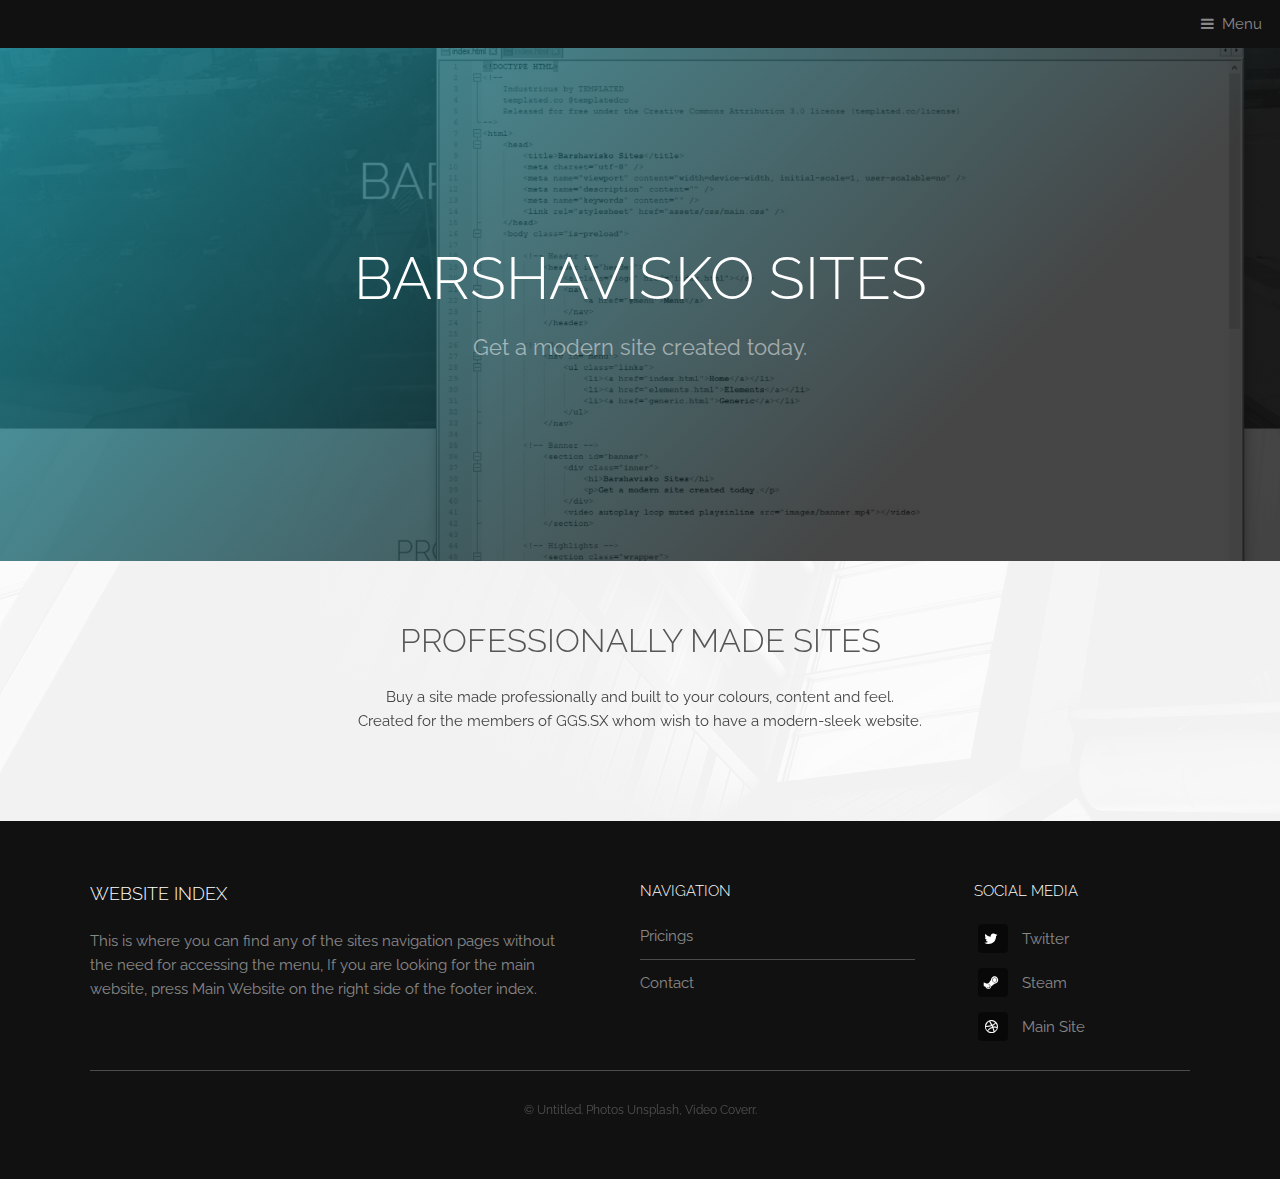
<file: index.html>
<!DOCTYPE HTML>
<!--
	Industrious by TEMPLATED
	templated.co @templatedco
	Released for free under the Creative Commons Attribution 3.0 license (templated.co/license)
-->
<html>
	<head>
		<title>Barshavisko Sites | Home</title>
		<meta charset="utf-8" />
		<meta name="viewport" content="width=device-width, initial-scale=1, user-scalable=no" />
		<meta name="description" content="" />
		<meta name="keywords" content="" />
		<link rel="stylesheet" href="assets/css/main.css" />
		<link rel="shortcut icon" href="assets/favicon/favicon.ico" type="image/x-icon"/>
	</head>
	<body class="is-preload">

		<!-- Header -->
			<header id="header">
				<a class="logo" href="index.html"></a>
				<nav>
					<a href="#menu">Menu</a>
				</nav>
			</header>

		<!-- Nav -->
			<nav id="menu">
				<ul class="links">
					<li><a href="index.html">Home</a></li>
					<li><a href="pricing.html">Pricing</a></li>
					<li><a href="contact.html">Contact</a></li>
					<li><a href="elements.html">Elements</a></li>
				</ul>
			</nav>

		<!-- Banner -->
			<section id="banner">
				<div class="inner">
					<h1>Barshavisko Sites</h1>
					<p>Get a modern site created today.</p>
				</div>
				<video autoplay loop muted playsinline src="images/banner.jpg"></video>
			</section>

		<!-- Highlights -->
			<section class="wrapper">
				<div class="inner">
					<header class="special">
						<h2>Professionally made sites</h2>
						<p>Buy a site made professionally and built to your colours, content and feel. <br>Created for the members of GGS.SX whom wish to have a modern-sleek website.</p>
					</header>
					</div>
				</div>
			</section>

		<!-- Footer -->
			<footer id="footer">
				<div class="inner">
					<div class="content">
						<section>
							<h3>Website Index</h3>
							<p>This is where you can find any of the sites navigation pages without the need for accessing the menu,
							If you are looking for the main website, press Main Website on the right side of the footer index.</p>
						</section>
						<section>
							<h4>Navigation</h4>
							<ul class="alt">
								<li><a href="#">Pricings</a></li>
								<li><a href="#">Contact</a></li>
							</ul>
						</section>
						<section>
							<h4>Social Media</h4>
							<ul class="plain">
								<li><a href="https://twitter.com/barshavisko"><i class="icon fa-twitter">&nbsp;</i>Twitter</a></li>
								<li><a href="https://steamcommunity.com/id/BarshV"><i class="icon fa-steam">&nbsp;</i>Steam</a></li>
								<li><a href="https://www.barshavisko.tk"><i class="icon fa-dribbble">&nbsp;</i>Main Site</a></li>
							</ul>
						</section>
					</div>
					<div class="copyright">
						&copy; Untitled. Photos <a href="https://unsplash.co">Unsplash</a>, Video <a href="https://coverr.co">Coverr</a>.
					</div>
				</div>
			</footer>

		<!-- Scripts -->
			<script src="assets/js/jquery.min.js"></script>
			<script src="assets/js/browser.min.js"></script>
			<script src="assets/js/breakpoints.min.js"></script>
			<script src="assets/js/util.js"></script>
			<script src="assets/js/main.js"></script>

	</body>
</html>
</file>
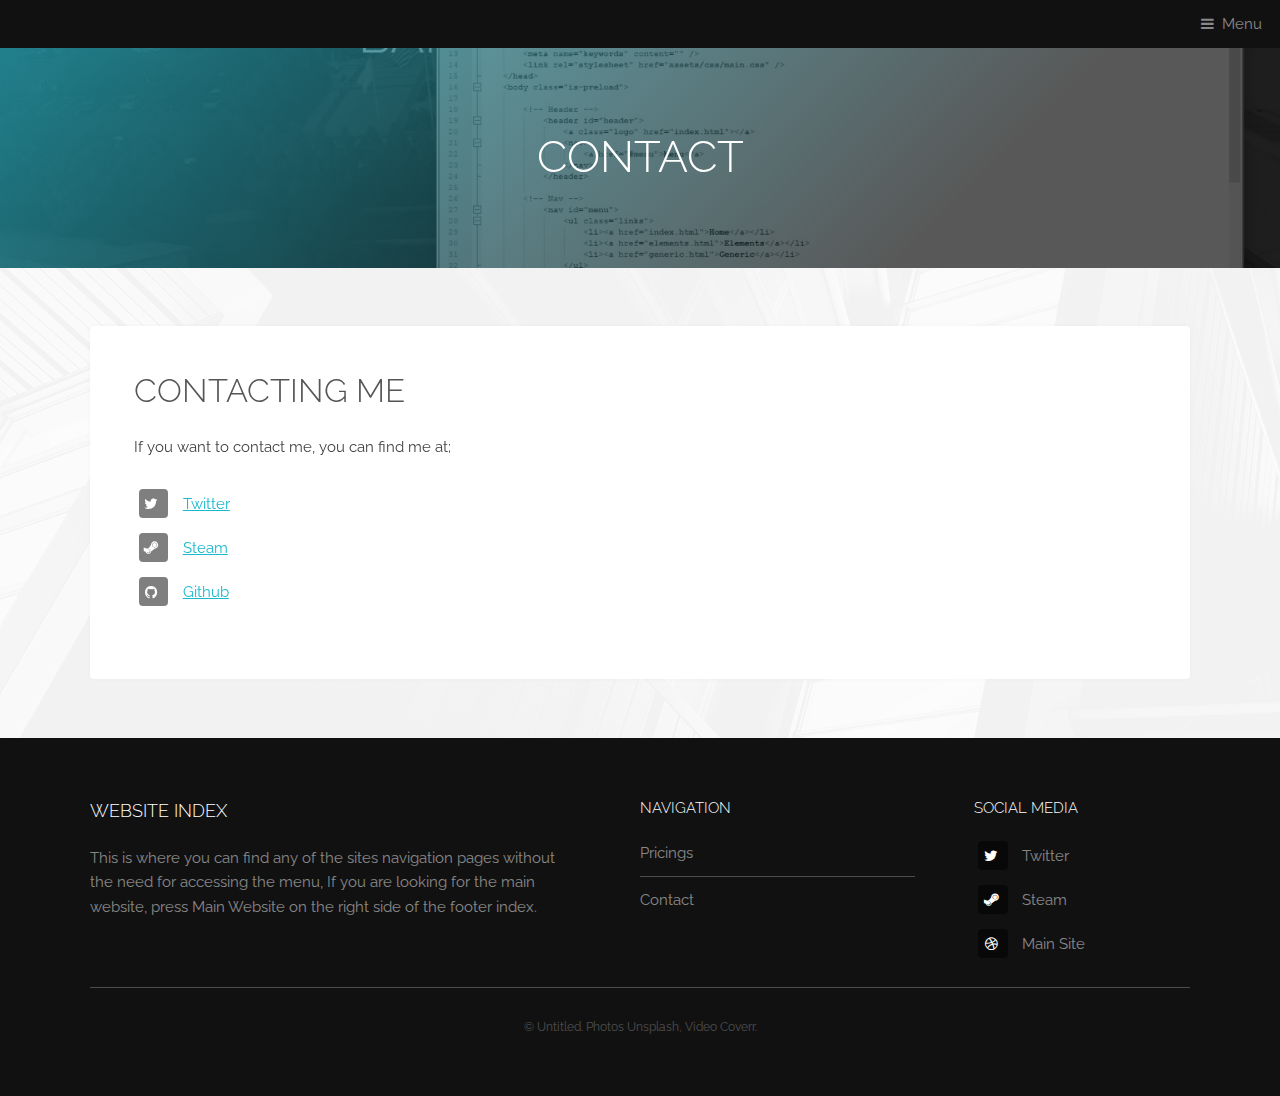
<file: contact.html>
<!DOCTYPE HTML>
<!--
	Industrious by TEMPLATED
	templated.co @templatedco
	Released for free under the Creative Commons Attribution 3.0 license (templated.co/license)
-->
<html>
	<head>
		<title>Barshavisko Sites | Contact</title>
		<meta charset="utf-8" />
		<meta name="viewport" content="width=device-width, initial-scale=1, user-scalable=no" />
		<meta name="description" content="" />
		<meta name="keywords" content="" />
		<link rel="stylesheet" href="assets/css/main.css" />
		<link rel="shortcut icon" href="assets/favicon/favicon.ico" type="image/x-icon"/>
	</head>
	<body class="is-preload">

		<!-- Header -->
			<header id="header">
				<a class="logo" href="index.html"></a>
				<nav>
					<a href="#menu">Menu</a>
				</nav>
			</header>

		<!-- Nav -->
			<nav id="menu">
				<ul class="links">
					<li><a href="index.html">Home</a></li>
					<li><a href="pricing.html">Pricing</a></li>
					<li><a href="contact.html">Contact</a></li>
					<li><a href="elements.html">Elements</a></li>
				</ul>
			</nav>

		<!-- Heading -->
			<div id="heading" >
				<h1>Contact</h1>
			</div>

		<!-- Main -->
			<section id="main" class="wrapper">
				<div class="inner">
					<div class="content">
						<header>
							<h2>Contacting Me</h2>
						</header>
						<p>If you want to contact me, you can find me at;</p>
													<ul class="plain">
								<li><a href="https://twitter.com/barshavisko"><i class="icon fa-twitter">&nbsp;</i>Twitter</a></li>
								<li><a href="https://steamcommunity.com/id/BarshV"><i class="icon fa-steam">&nbsp;</i>Steam</a></li>
								<li><a href="https://github.com/Barshavisko"><i class="icon fa-github">&nbsp;</i>Github</a></li>
							</ul>
					</div>
				</div>
			</section>

		<!-- Footer -->
			<footer id="footer">
				<div class="inner">
					<div class="content">
						<section>
							<h3>Website Index</h3>
							<p>This is where you can find any of the sites navigation pages without the need for accessing the menu,
							If you are looking for the main website, press Main Website on the right side of the footer index.</p>
						</section>
						<section>
							<h4>Navigation</h4>
							<ul class="alt">
								<li><a href="#">Pricings</a></li>
								<li><a href="#">Contact</a></li>
							</ul>
						</section>
						<section>
							<h4>Social Media</h4>
							<ul class="plain">
								<li><a href="https://twitter.com/barshavisko"><i class="icon fa-twitter">&nbsp;</i>Twitter</a></li>
								<li><a href="https://steamcommunity.com/id/BarshV"><i class="icon fa-steam">&nbsp;</i>Steam</a></li>
								<li><a href="https://www.barshavisko.tk"><i class="icon fa-dribbble">&nbsp;</i>Main Site</a></li>
							</ul>
						</section>
					</div>
					<div class="copyright">
						&copy; Untitled. Photos <a href="https://unsplash.co">Unsplash</a>, Video <a href="https://coverr.co">Coverr</a>.
					</div>
				</div>
			</footer>

		<!-- Scripts -->
			<script src="assets/js/jquery.min.js"></script>
			<script src="assets/js/browser.min.js"></script>
			<script src="assets/js/breakpoints.min.js"></script>
			<script src="assets/js/util.js"></script>
			<script src="assets/js/main.js"></script>

	</body>
</html>
</file>
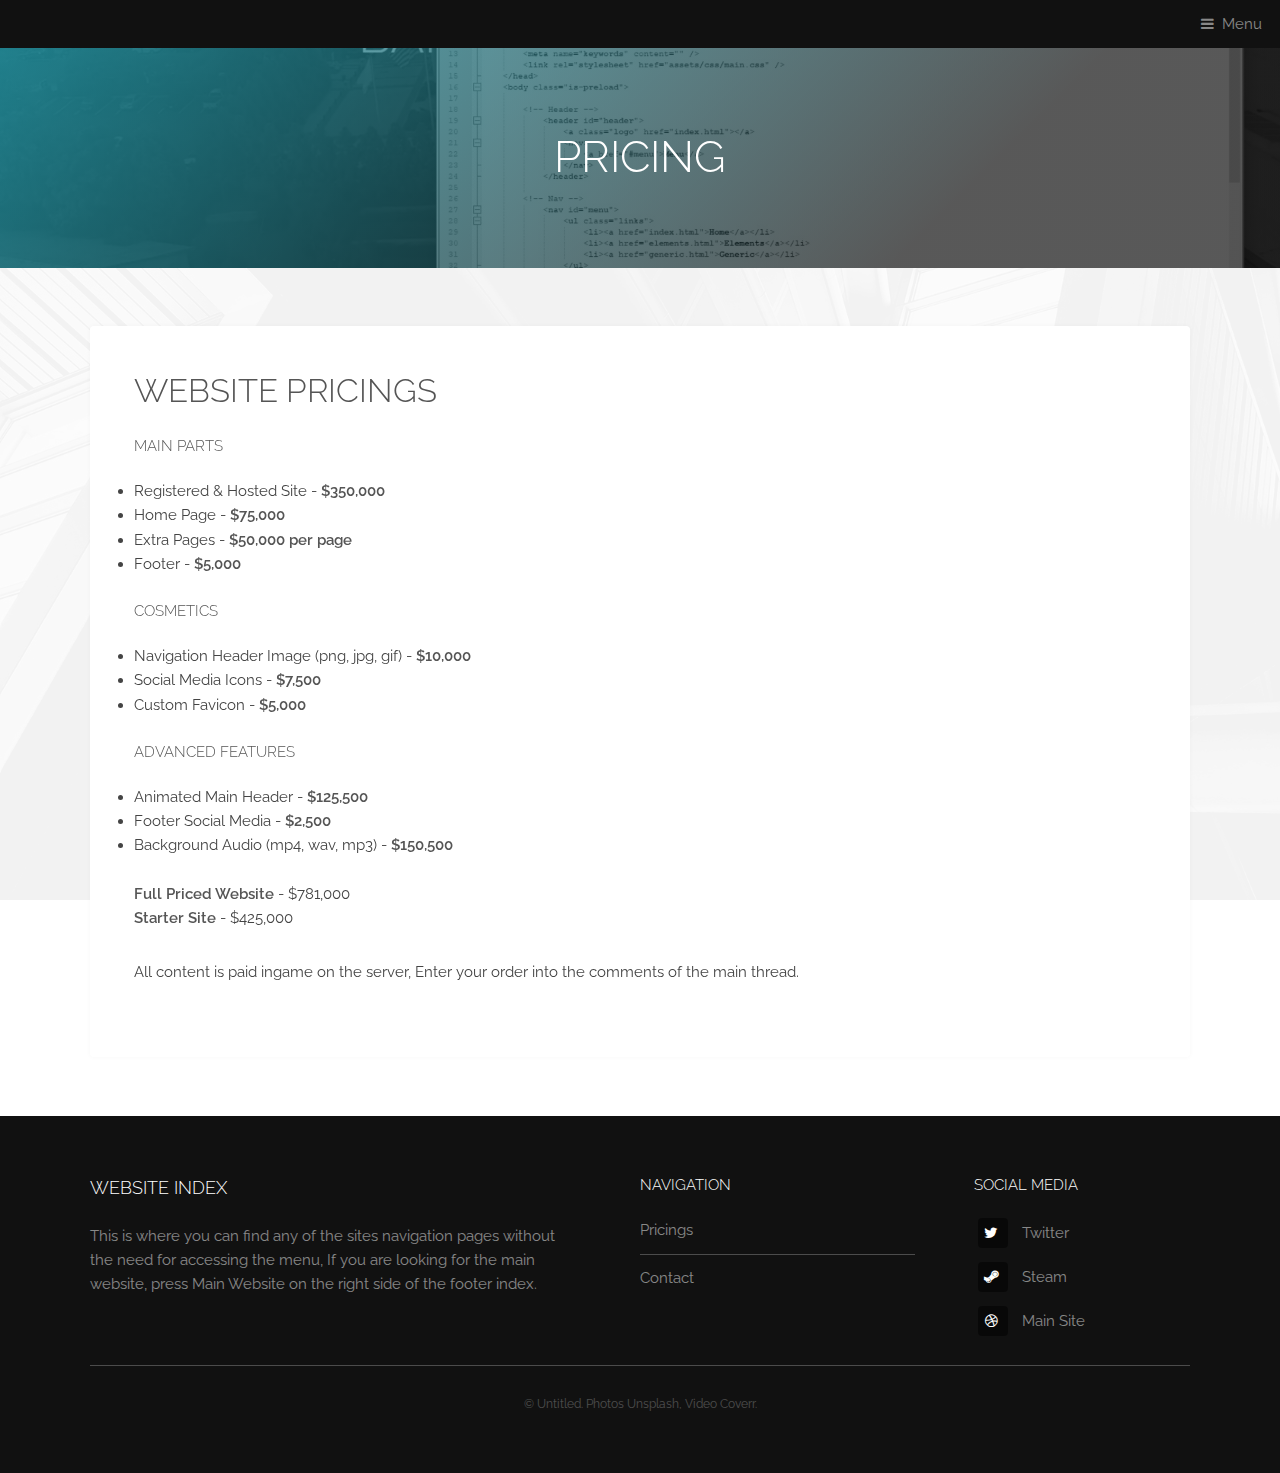
<file: pricing.html>
<!DOCTYPE HTML>
<!--
	Industrious by TEMPLATED
	templated.co @templatedco
	Released for free under the Creative Commons Attribution 3.0 license (templated.co/license)
-->
<html>
	<head>
		<title>Barshavisko Sites | Pricing</title>
		<meta charset="utf-8" />
		<meta name="viewport" content="width=device-width, initial-scale=1, user-scalable=no" />
		<meta name="description" content="" />
		<meta name="keywords" content="" />
		<link rel="stylesheet" href="assets/css/main.css" />
		<link rel="shortcut icon" href="assets/favicon/favicon.ico" type="image/x-icon"/>
	</head>
	<body class="is-preload">

		<!-- Header -->
			<header id="header">
				<a class="logo" href="index.html"></a>
				<nav>
					<a href="#menu">Menu</a>
				</nav>
			</header>

		<!-- Nav -->
			<nav id="menu">
				<ul class="links">
					<li><a href="index.html">Home</a></li>
					<li><a href="pricing.html">Pricing</a></li>
					<li><a href="contact.html">Contact</a></li>
					<li><a href="elements.html">Elements</a></li>
				</ul>
			</nav>

		<!-- Heading -->
			<div id="heading" >
				<h1>Pricing</h1>
			</div>

		<!-- Main -->
			<section id="main" class="wrapper">
				<div class="inner">
					<div class="content">
						<header>
							<h2>Website Pricings</h2>
						</header>
						
						<h4>Main Parts</h4>
						<li>Registered & Hosted Site - <b>$350,000</b></li>
						<li>Home Page - <b>$75,000</b></li>
						<li>Extra Pages - <b>$50,000 per page</b></li>
						<li>Footer - <b>$5,000</b></li>
						<br>
						<h4>Cosmetics</h4>
						<li>Navigation Header Image (png, jpg, gif) - <b>$10,000</b></li>
						<li>Social Media Icons - <b>$7,500</b></li>
						<li>Custom Favicon - <b>$5,000</b></li>
						<br>
						<h4>Advanced Features</h4>
						<li>Animated Main Header - <b>$125,500</b></li>
						<li>Footer Social Media - <b>$2,500</b></li>
						<li>Background Audio (mp4, wav, mp3) - <b>$150,500</b></li>
						<br>
						<p><b>Full Priced Website</b> - $781,000<br>
						<b>Starter Site</b> - $425,000
						</p>
						<p>All content is paid ingame on the server, Enter your order into the comments of the main thread.</p>
						
					</div>
				</div>
			</section>

		<!-- Footer -->
			<footer id="footer">
				<div class="inner">
					<div class="content">
						<section>
							<h3>Website Index</h3>
							<p>This is where you can find any of the sites navigation pages without the need for accessing the menu,
							If you are looking for the main website, press Main Website on the right side of the footer index.</p>
						</section>
						<section>
							<h4>Navigation</h4>
							<ul class="alt">
								<li><a href="#">Pricings</a></li>
								<li><a href="#">Contact</a></li>
							</ul>
						</section>
						<section>
							<h4>Social Media</h4>
							<ul class="plain">
								<li><a href="https://twitter.com/barshavisko"><i class="icon fa-twitter">&nbsp;</i>Twitter</a></li>
								<li><a href="https://steamcommunity.com/id/BarshV"><i class="icon fa-steam">&nbsp;</i>Steam</a></li>
								<li><a href="https://www.barshavisko.tk"><i class="icon fa-dribbble">&nbsp;</i>Main Site</a></li>
							</ul>
						</section>
					</div>
					<div class="copyright">
						&copy; Untitled. Photos <a href="https://unsplash.co">Unsplash</a>, Video <a href="https://coverr.co">Coverr</a>.
					</div>
				</div>
			</footer>

		<!-- Scripts -->
			<script src="assets/js/jquery.min.js"></script>
			<script src="assets/js/browser.min.js"></script>
			<script src="assets/js/breakpoints.min.js"></script>
			<script src="assets/js/util.js"></script>
			<script src="assets/js/main.js"></script>

	</body>
</html>
</file>
<file: assets/css/main.css>
@import url(font-awesome.min.css);
@import url("https://fonts.googleapis.com/css?family=Raleway:200,300,400,500,600");
/*
	Industrious by TEMPLATED
	templated.co @templatedco
	Released for free under the Creative Commons Attribution 3.0 license (templated.co/license)
*/
/* Basic */
@-ms-viewport {
  width: device-width; }
body {
  -ms-overflow-style: scrollbar; }

@media screen and (max-width: 480px) {
  html, body {
    min-width: 320px; } }
html {
  box-sizing: border-box; }

*, *:before, *:after {
  box-sizing: inherit; }

body {
  background: #ffffff; }
  body.is-preload *, body.is-preload *:before, body.is-preload *:after {
    -moz-animation: none !important;
    -webkit-animation: none !important;
    -ms-animation: none !important;
    animation: none !important;
    -moz-transition: none !important;
    -webkit-transition: none !important;
    -ms-transition: none !important;
    transition: none !important; }

html, body, div, span, applet, object,
iframe, h1, h2, h3, h4, h5, h6, p, blockquote,
pre, a, abbr, acronym, address, big, cite,
code, del, dfn, em, img, ins, kbd, q, s, samp,
small, strike, strong, sub, sup, tt, var, b,
u, i, center, dl, dt, dd, ol, ul, li, fieldset,
form, label, legend, table, caption, tbody,
tfoot, thead, tr, th, td, article, aside,
canvas, details, embed, figure, figcaption,
footer, header, hgroup, menu, nav, output, ruby,
section, summary, time, mark, audio, video {
  margin: 0;
  padding: 0;
  border: 0;
  font-size: 100%;
  font: inherit;
  vertical-align: baseline; }

article, aside, details, figcaption, figure,
footer, header, hgroup, menu, nav, section {
  display: block; }

body {
  line-height: 1; }

ol, ul {
  list-style: none; }

blockquote, q {
  quotes: none; }
  blockquote:before, blockquote:after, q:before, q:after {
    content: '';
    content: none; }

table {
  border-collapse: collapse;
  border-spacing: 0; }

body {
  -webkit-text-size-adjust: none; }

mark {
  background-color: transparent;
  color: inherit; }

input::-moz-focus-inner {
  border: 0;
  padding: 0; }

input, select, textarea {
  -moz-appearance: none;
  -webkit-appearance: none;
  -ms-appearance: none;
  appearance: none; }

/* Typography */
html {
  font-size: 13pt; }
  @media screen and (max-width: 1680px) {
    html {
      font-size: 11pt; } }
  @media screen and (max-width: 980px) {
    html {
      font-size: 12pt; } }
  @media screen and (max-width: 480px) {
    html {
      font-size: 11pt; } }

body {
  background-color: #ffffff;
  color: #444444; }

body, input, select, textarea {
  font-family: "Raleway", Arial, Helvetica, sans-serif;
  font-weight: 400;
  font-size: 1rem;
  line-height: 1.65; }

a {
  -moz-transition: color 0.2s ease-in-out;
  -webkit-transition: color 0.2s ease-in-out;
  -ms-transition: color 0.2s ease-in-out;
  transition: color 0.2s ease-in-out;
  text-decoration: underline; }
  a:hover {
    text-decoration: none; }

strong, b {
  font-weight: 600; }

em, i {
  font-style: italic; }

p {
  margin: 0 0 2rem 0; }

header.special {
  text-align: center;
  margin-bottom: 4rem; }
  header.special p {
    max-width: 75%;
    margin-left: auto;
    margin-right: auto; }

h1, h2, h3, h4, h5, h6 {
  font-weight: 300;
  line-height: 1.5;
  text-transform: uppercase;
  margin: 0 0 1.5rem 0; }
  h1 a, h2 a, h3 a, h4 a, h5 a, h6 a {
    color: inherit;
    text-decoration: none; }

h1 {
  font-size: 3rem;
  line-height: 1.2; }

h2 {
  font-size: 2.25rem;
  line-height: 1.3; }

h3 {
  font-size: 1.25rem; }

h4 {
  font-size: 1rem; }

h5 {
  font-size: 0.9rem; }

h6 {
  font-size: 0.7rem; }

@media screen and (max-width: 736px) {
  h1 {
    font-size: 2.75rem;
    line-height: 1.3; }

  h2 {
    font-size: 1.75rem;
    line-height: 1.5; }

  h3 {
    font-size: 1.25rem; } }
sub {
  font-size: 0.8rem;
  position: relative;
  top: 0.5rem; }

sup {
  font-size: 0.8rem;
  position: relative;
  top: -0.5rem; }

blockquote {
  border-left: solid 0.5rem;
  font-style: italic;
  margin: 0 0 2rem 0;
  padding: 1rem 0 1rem 2rem; }

code {
  border-radius: 4px;
  border: solid 1px;
  font-family: "Courier New", monospace;
  font-size: 0.9rem;
  margin: 0 0.25rem;
  padding: 0.25rem 0.65rem; }

pre {
  -webkit-overflow-scrolling: touch;
  font-family: "Courier New", monospace;
  font-size: 0.9rem;
  margin: 0 0 2rem 0; }
  pre code {
    display: block;
    line-height: 1.75;
    padding: 1rem 1.5rem;
    overflow-x: auto; }

hr {
  border: 0;
  border-bottom: solid 1px;
  margin: 2rem 0; }
  hr.major {
    margin: 4rem 0; }

input, select, textarea {
  color: #555555; }

a {
  color: #1ab9ce; }

strong, b {
  color: #555555; }

h1, h2, h3, h4, h5, h6 {
  color: #555555; }

blockquote {
  border-left-color: rgba(0, 0, 0, 0.25); }

code {
  background: rgba(0, 0, 0, 0.075);
  border-color: rgba(0, 0, 0, 0.25); }

hr {
  border-bottom-color: rgba(0, 0, 0, 0.25); }

/* Inner */
.inner {
  margin: 0 auto;
  width: 75rem;
  max-width: calc(100% - 6rem); }
  @media screen and (max-width: 480px) {
    .inner {
      max-width: calc(100% - 3rem); } }

/* Button */
input[type="submit"],
input[type="reset"],
input[type="button"],
button,
.button {
  -moz-appearance: none;
  -webkit-appearance: none;
  -ms-appearance: none;
  appearance: none;
  -moz-transition: background-color 0.2s ease-in-out, box-shadow 0.2s ease-in-out, color 0.2s ease-in-out;
  -webkit-transition: background-color 0.2s ease-in-out, box-shadow 0.2s ease-in-out, color 0.2s ease-in-out;
  -ms-transition: background-color 0.2s ease-in-out, box-shadow 0.2s ease-in-out, color 0.2s ease-in-out;
  transition: background-color 0.2s ease-in-out, box-shadow 0.2s ease-in-out, color 0.2s ease-in-out;
  border: 0;
  border-radius: 4px;
  cursor: pointer;
  display: inline-block;
  font-weight: 600;
  height: 3.25rem;
  line-height: 3.25rem;
  padding: 0 1.75rem;
  text-align: center;
  text-decoration: none;
  white-space: nowrap; }
  input[type="submit"].small,
  input[type="reset"].small,
  input[type="button"].small,
  button.small,
  .button.small {
    font-size: 0.8rem;
    height: 2.4375rem;
    line-height: 2.4375rem;
    padding: 0 1.25rem; }
  input[type="submit"].large,
  input[type="reset"].large,
  input[type="button"].large,
  button.large,
  .button.large {
    font-size: 1.35rem;
    height: 4.0625rem;
    line-height: 4.0625rem;
    padding: 0 2rem; }
  input[type="submit"].wide,
  input[type="reset"].wide,
  input[type="button"].wide,
  button.wide,
  .button.wide {
    min-width: 13rem; }
  input[type="submit"].icon:before,
  input[type="reset"].icon:before,
  input[type="button"].icon:before,
  button.icon:before,
  .button.icon:before {
    margin-right: 0.5rem; }
  input[type="submit"].fit,
  input[type="reset"].fit,
  input[type="button"].fit,
  button.fit,
  .button.fit {
    width: 100%; }
  input[type="submit"].disabled, input[type="submit"]:disabled,
  input[type="reset"].disabled,
  input[type="reset"]:disabled,
  input[type="button"].disabled,
  input[type="button"]:disabled,
  button.disabled,
  button:disabled,
  .button.disabled,
  .button:disabled {
    pointer-events: none;
    opacity: 0.25; }

input[type="submit"],
input[type="reset"],
input[type="button"],
button,
.button {
  background-color: transparent;
  box-shadow: inset 0 0 0 1px #555555;
  color: #555555 !important; }
  input[type="submit"]:hover,
  input[type="reset"]:hover,
  input[type="button"]:hover,
  button:hover,
  .button:hover {
    box-shadow: inset 0 0 0 1px #1ab9ce;
    color: #1ab9ce !important; }
    input[type="submit"]:hover:active,
    input[type="reset"]:hover:active,
    input[type="button"]:hover:active,
    button:hover:active,
    .button:hover:active {
      background-color: rgba(206, 27, 40, 0.25); }
  input[type="submit"].primary,
  input[type="reset"].primary,
  input[type="button"].primary,
  button.primary,
  .button.primary {
    box-shadow: none;
    background-color: #1ab9ce;
    color: #ffffff !important; }
    input[type="submit"].primary:hover,
    input[type="reset"].primary:hover,
    input[type="button"].primary:hover,
    button.primary:hover,
    .button.primary:hover {
      background-color: #29daf2;
      box-shadow: none; }
      input[type="submit"].primary:hover:active,
      input[type="reset"].primary:hover:active,
      input[type="button"].primary:hover:active,
      button.primary:hover:active,
      .button.primary:hover:active {
        background-color: #1ca9bf; }

/* Form */
form {
  margin: 0 0 2rem 0; }

input[type="text"],
input[type="password"],
input[type="email"],
input[type="tel"],
input[type="search"],
input[type="url"],
select,
textarea {
  -moz-appearance: none;
  -webkit-appearance: none;
  -ms-appearance: none;
  appearance: none;
  border-radius: 4px;
  border: none;
  border: solid 1px;
  color: inherit;
  display: block;
  outline: 0;
  padding: 0 1rem;
  text-decoration: none;
  width: 100%; }
  input[type="text"]:invalid,
  input[type="password"]:invalid,
  input[type="email"]:invalid,
  input[type="tel"]:invalid,
  input[type="search"]:invalid,
  input[type="url"]:invalid,
  select:invalid,
  textarea:invalid {
    box-shadow: none; }

label {
  display: block;
  font-size: 1rem;
  font-weight: 600;
  margin: 0 0 1rem 0; }

input[type="text"],
input[type="password"],
input[type="email"],
input[type="tel"],
input[type="search"],
input[type="url"] {
  height: 3.25rem; }

select {
  background-size: 1.25rem;
  background-repeat: no-repeat;
  background-position: calc(100% - 1rem) center;
  height: 3.25rem;
  padding-right: 3.25rem;
  text-overflow: ellipsis; }
  select:focus::-ms-value {
    background-color: transparent; }
  select::-ms-expand {
    display: none; }

textarea {
  padding: 0.75rem 1rem; }

input[type="checkbox"],
input[type="radio"] {
  -moz-appearance: none;
  -webkit-appearance: none;
  -ms-appearance: none;
  appearance: none;
  display: block;
  float: left;
  margin-right: -2rem;
  opacity: 0;
  width: 1rem;
  z-index: -1; }
  input[type="checkbox"] + label,
  input[type="radio"] + label {
    text-decoration: none;
    cursor: pointer;
    display: inline-block;
    font-size: 1rem;
    font-weight: 400;
    padding-left: 2.825rem;
    padding-right: 0.875rem;
    position: relative; }
    input[type="checkbox"] + label:before,
    input[type="radio"] + label:before {
      -moz-osx-font-smoothing: grayscale;
      -webkit-font-smoothing: antialiased;
      font-family: FontAwesome;
      font-style: normal;
      font-weight: normal;
      text-transform: none !important; }
    input[type="checkbox"] + label:before,
    input[type="radio"] + label:before {
      border-radius: 4px;
      border: solid 1px;
      content: '';
      display: inline-block;
      height: 1.95rem;
      left: 0;
      line-height: 1.86875rem;
      position: absolute;
      text-align: center;
      top: -0.1625rem;
      width: 1.95rem; }
  input[type="checkbox"]:checked + label:before,
  input[type="radio"]:checked + label:before {
    content: '\f00c'; }

input[type="checkbox"] + label:before {
  border-radius: 4px; }

input[type="radio"] + label:before {
  border-radius: 100%; }

::-webkit-input-placeholder {
  opacity: 1.0; }

:-moz-placeholder {
  opacity: 1.0; }

::-moz-placeholder {
  opacity: 1.0; }

:-ms-input-placeholder {
  opacity: 1.0; }

label {
  color: #555555; }

input[type="text"],
input[type="password"],
input[type="email"],
input[type="tel"],
input[type="search"],
input[type="url"],
select,
textarea {
  background-color: rgba(0, 0, 0, 0.075);
  border-color: rgba(0, 0, 0, 0.25); }
  input[type="text"]:focus,
  input[type="password"]:focus,
  input[type="email"]:focus,
  input[type="tel"]:focus,
  input[type="search"]:focus,
  input[type="url"]:focus,
  select:focus,
  textarea:focus {
    border-color: #1ab9ce;
    box-shadow: 0 0 0 1px #1ab9ce; }

select {
  background-image: url("data:image/svg+xml;charset=utf8,%3Csvg xmlns='http://www.w3.org/2000/svg' width='40' height='40' preserveAspectRatio='none' viewBox='0 0 40 40'%3E%3Cpath d='M9.4,12.3l10.4,10.4l10.4-10.4c0.2-0.2,0.5-0.4,0.9-0.4c0.3,0,0.6,0.1,0.9,0.4l3.3,3.3c0.2,0.2,0.4,0.5,0.4,0.9 c0,0.4-0.1,0.6-0.4,0.9L20.7,31.9c-0.2,0.2-0.5,0.4-0.9,0.4c-0.3,0-0.6-0.1-0.9-0.4L4.3,17.3c-0.2-0.2-0.4-0.5-0.4-0.9 c0-0.4,0.1-0.6,0.4-0.9l3.3-3.3c0.2-0.2,0.5-0.4,0.9-0.4S9.1,12.1,9.4,12.3z' fill='rgba(0, 0, 0, 0.25)' /%3E%3C/svg%3E"); }
  select option {
    color: #444444;
    background-color: #ffffff; }

input[type="checkbox"] + label,
input[type="radio"] + label {
  color: #444444; }
  input[type="checkbox"] + label:before,
  input[type="radio"] + label:before {
    background: rgba(0, 0, 0, 0.075);
    border-color: rgba(0, 0, 0, 0.25); }
input[type="checkbox"]:checked + label:before,
input[type="radio"]:checked + label:before {
  background-color: #1ab9ce;
  border-color: #1ab9ce;
  color: #ffffff; }
input[type="checkbox"]:focus + label:before,
input[type="radio"]:focus + label:before {
  border-color: #1ab9ce;
  box-shadow: 0 0 0 1px #1ab9ce; }

::-webkit-input-placeholder {
  color: #bbbbbb !important; }

:-moz-placeholder {
  color: #bbbbbb !important; }

::-moz-placeholder {
  color: #bbbbbb !important; }

:-ms-input-placeholder {
  color: #bbbbbb !important; }

/* List */
ol {
  list-style: decimal;
  margin: 0 0 2rem 0;
  padding-left: 1.25rem; }
  ol li {
    padding-left: 0.25rem; }

ul {
  list-style: disc;
  margin: 0 0 2rem 0;
  padding-left: 1rem; }
  ul li {
    padding-left: 0.325rem; }
  ul.plain {
    list-style: none;
    padding-left: 0; }
    ul.plain li {
      margin-bottom: 1rem; }
      ul.plain li .icon {
        border-radius: 4px;
        color: #ffffff;
        display: inline-block;
        margin-right: 1rem;
        text-align: center;
        width: 2rem;
        height: 2rem;
        line-height: 2rem;
        background: rgba(0, 0, 0, 0.5); }
  ul.alt {
    list-style: none;
    padding-left: 0; }
    ul.alt li {
      border-top: solid 1px;
      padding: 0.75rem 0; }
      ul.alt li:first-child {
        border-top: 0;
        padding-top: 0; }
      ul.alt li:last-child {
        padding-bottom: 0; }

dl {
  margin: 0 0 2rem 0; }
  dl dt {
    display: block;
    font-weight: 600;
    margin: 0 0 1rem 0; }
  dl dd {
    margin-left: 1.5rem; }

ul.alt li {
  border-top-color: rgba(0, 0, 0, 0.25); }

/* Table */
.table-wrapper {
  -webkit-overflow-scrolling: touch;
  overflow-x: auto; }

table {
  margin: 0 0 2rem 0;
  width: 100%; }
  table tbody tr {
    border: solid 1px;
    border-left: 0;
    border-right: 0; }
  table td {
    padding: 0.75rem 0.75rem; }
  table th {
    font-size: 0.9rem;
    font-weight: 600;
    padding: 0 0.75rem 0.75rem 0.75rem;
    text-align: left; }
  table thead {
    border-bottom: solid 2px; }
  table tfoot {
    border-top: solid 2px; }
  table.alt {
    border-collapse: separate; }
    table.alt tbody tr td {
      border: solid 1px;
      border-left-width: 0;
      border-top-width: 0; }
      table.alt tbody tr td:first-child {
        border-left-width: 1px; }
    table.alt tbody tr:first-child td {
      border-top-width: 1px; }
    table.alt thead {
      border-bottom: 0; }
    table.alt tfoot {
      border-top: 0; }

table tbody tr {
  border-color: rgba(0, 0, 0, 0.25); }
  table tbody tr:nth-child(2n + 1) {
    background-color: rgba(0, 0, 0, 0.075); }
table th {
  color: #555555; }
table thead {
  border-bottom-color: rgba(0, 0, 0, 0.25); }
table tfoot {
  border-top-color: rgba(0, 0, 0, 0.25); }
table.alt tbody tr td {
  border-color: rgba(0, 0, 0, 0.25); }

/* Highlights */
.highlights {
  width: 100%;
  margin: 2.5rem 0;
  display: -moz-flex;
  display: -webkit-flex;
  display: -ms-flex;
  display: flex;
  -moz-flex-wrap: wrap;
  -webkit-flex-wrap: wrap;
  -ms-flex-wrap: wrap;
  flex-wrap: wrap;
  -moz-align-items: -moz-stretch;
  -webkit-align-items: -webkit-stretch;
  -ms-align-items: -ms-stretch;
  align-items: stretch; }
  .highlights > * {
    -moz-flex-shrink: 1;
    -webkit-flex-shrink: 1;
    -ms-flex-shrink: 1;
    flex-shrink: 1;
    -moz-flex-grow: 0;
    -webkit-flex-grow: 0;
    -ms-flex-grow: 0;
    flex-grow: 0; }
  .highlights > * {
    width: 33.3333333333%; }
  .highlights > * {
    padding: 1.5rem;
    width: calc(33.3333333333% + 1rem); }
  .highlights > :nth-child(-n + 3) {
    padding-top: 0; }
  .highlights > :nth-last-child(-n + 3) {
    padding-bottom: 0; }
  .highlights > :nth-child(3n + 1) {
    padding-left: 0; }
  .highlights > :nth-child(3n) {
    padding-right: 0; }
  .highlights > :nth-child(3n + 1),
  .highlights > :nth-child(3n) {
    width: calc(33.3333333333% + -0.5rem); }
  .highlights .content {
    border-radius: 4px;
    height: 100%;
    padding: 3rem;
    text-align: center; }
    .highlights .content .icon {
      font-size: 5rem; }
  .highlights > div > :last-child {
    margin-bottom: 0; }
  @media screen and (max-width: 980px) {
    .highlights > * {
      width: 50%; }
    .highlights > * {
      padding: 1rem;
      width: calc(33.3333333333% + 0.6666666667rem); }
    .highlights > :nth-child(-n + 3) {
      padding-top: 1rem; }
    .highlights > :nth-last-child(-n + 3) {
      padding-bottom: 1rem; }
    .highlights > :nth-child(3n + 1) {
      padding-left: 1rem; }
    .highlights > :nth-child(3n) {
      padding-right: 1rem; }
    .highlights > :nth-child(3n + 1),
    .highlights > :nth-child(3n) {
      padding: 1rem;
      width: calc(50% + 1rem); }
    .highlights > * {
      padding: 1rem;
      width: calc(50% + 1rem); }
    .highlights > :nth-child(-n + 2) {
      padding-top: 0; }
    .highlights > :nth-last-child(-n + 2) {
      padding-bottom: 0; }
    .highlights > :nth-child(2n + 1) {
      padding-left: 0; }
    .highlights > :nth-child(2n) {
      padding-right: 0; }
    .highlights > :nth-child(2n + 1),
    .highlights > :nth-child(2n) {
      width: calc(50% + 0rem); }
    .highlights .content {
      padding: 2rem; } }
  @media screen and (max-width: 736px) {
    .highlights > * {
      width: 100%; }
    .highlights > * {
      padding: 1rem;
      width: calc(33.3333333333% + 0.6666666667rem); }
    .highlights > :nth-child(-n + 3) {
      padding-top: 1rem; }
    .highlights > :nth-last-child(-n + 3) {
      padding-bottom: 1rem; }
    .highlights > :nth-child(3n + 1) {
      padding-left: 1rem; }
    .highlights > :nth-child(3n) {
      padding-right: 1rem; }
    .highlights > :nth-child(3n + 1),
    .highlights > :nth-child(3n) {
      padding: 1rem;
      width: calc(100% + 2rem); }
    .highlights > * {
      padding: 1rem;
      width: calc(50% + 1rem); }
    .highlights > :nth-child(-n + 2) {
      padding-top: 1rem; }
    .highlights > :nth-last-child(-n + 2) {
      padding-bottom: 1rem; }
    .highlights > :nth-child(2n + 1) {
      padding-left: 1rem; }
    .highlights > :nth-child(2n) {
      padding-right: 1rem; }
    .highlights > :nth-child(2n + 1),
    .highlights > :nth-child(2n) {
      padding: 1rem;
      width: calc(100% + 2rem); }
    .highlights > * {
      padding: 1rem;
      width: calc(100% + 2rem); }
    .highlights > :nth-child(-n + 1) {
      padding-top: 0; }
    .highlights > :nth-last-child(-n + 1) {
      padding-bottom: 0; }
    .highlights > :nth-child(1n + 1) {
      padding-left: 0; }
    .highlights > :nth-child(1n) {
      padding-right: 0; }
    .highlights > :nth-child(1n + 1),
    .highlights > :nth-child(1n) {
      width: calc(100% + 1rem); } }

.highlights .content {
  background: #ffffff;
  box-shadow: 0px 0px 4px 1px rgba(0, 0, 0, 0.025); }

/* Testimonials */
.testimonials {
  margin: 2.5rem 0;
  width: 100%;
  display: -moz-flex;
  display: -webkit-flex;
  display: -ms-flex;
  display: flex;
  -moz-flex-wrap: wrap;
  -webkit-flex-wrap: wrap;
  -ms-flex-wrap: wrap;
  flex-wrap: wrap;
  -moz-align-items: -moz-stretch;
  -webkit-align-items: -webkit-stretch;
  -ms-align-items: -ms-stretch;
  align-items: stretch; }
  .testimonials > * {
    -moz-flex-shrink: 1;
    -webkit-flex-shrink: 1;
    -ms-flex-shrink: 1;
    flex-shrink: 1;
    -moz-flex-grow: 0;
    -webkit-flex-grow: 0;
    -ms-flex-grow: 0;
    flex-grow: 0; }
  .testimonials > * {
    width: 33.3333333333%; }
  .testimonials > * {
    padding: 1.5rem;
    width: calc(33.3333333333% + 1rem); }
  .testimonials > :nth-child(-n + 3) {
    padding-top: 0; }
  .testimonials > :nth-last-child(-n + 3) {
    padding-bottom: 0; }
  .testimonials > :nth-child(3n + 1) {
    padding-left: 0; }
  .testimonials > :nth-child(3n) {
    padding-right: 0; }
  .testimonials > :nth-child(3n + 1),
  .testimonials > :nth-child(3n) {
    width: calc(33.3333333333% + -0.5rem); }
  .testimonials .content {
    border-radius: 4px;
    height: 100%;
    padding: 3rem; }
    .testimonials .content .author {
      display: -moz-flex;
      display: -webkit-flex;
      display: -ms-flex;
      display: flex;
      -moz-align-items: center;
      -webkit-align-items: center;
      -ms-align-items: center;
      align-items: center; }
      .testimonials .content .author blockquote {
        margin: 0; }
      .testimonials .content .author .image {
        margin-right: 2rem;
        width: 20%; }
        .testimonials .content .author .image img {
          border-radius: 100%;
          max-width: 100%; }
    .testimonials .content .credit {
      font-size: 0.75rem; }
    .testimonials .content p:last-child {
      margin: 0; }
  .testimonials > div > :last-child {
    margin-bottom: 0; }
  @media screen and (max-width: 980px) {
    .testimonials > * {
      width: 50%; }
    .testimonials > * {
      padding: 1rem;
      width: calc(33.3333333333% + 0.6666666667rem); }
    .testimonials > :nth-child(-n + 3) {
      padding-top: 1rem; }
    .testimonials > :nth-last-child(-n + 3) {
      padding-bottom: 1rem; }
    .testimonials > :nth-child(3n + 1) {
      padding-left: 1rem; }
    .testimonials > :nth-child(3n) {
      padding-right: 1rem; }
    .testimonials > :nth-child(3n + 1),
    .testimonials > :nth-child(3n) {
      padding: 1rem;
      width: calc(50% + 1rem); }
    .testimonials > * {
      padding: 1rem;
      width: calc(50% + 1rem); }
    .testimonials > :nth-child(-n + 2) {
      padding-top: 0; }
    .testimonials > :nth-last-child(-n + 2) {
      padding-bottom: 0; }
    .testimonials > :nth-child(2n + 1) {
      padding-left: 0; }
    .testimonials > :nth-child(2n) {
      padding-right: 0; }
    .testimonials > :nth-child(2n + 1),
    .testimonials > :nth-child(2n) {
      width: calc(50% + 0rem); }
    .testimonials .content {
      padding: 2rem; } }
  @media screen and (max-width: 736px) {
    .testimonials > * {
      width: 100%; }
    .testimonials > * {
      padding: 1rem;
      width: calc(33.3333333333% + 0.6666666667rem); }
    .testimonials > :nth-child(-n + 3) {
      padding-top: 1rem; }
    .testimonials > :nth-last-child(-n + 3) {
      padding-bottom: 1rem; }
    .testimonials > :nth-child(3n + 1) {
      padding-left: 1rem; }
    .testimonials > :nth-child(3n) {
      padding-right: 1rem; }
    .testimonials > :nth-child(3n + 1),
    .testimonials > :nth-child(3n) {
      padding: 1rem;
      width: calc(100% + 2rem); }
    .testimonials > * {
      padding: 1rem;
      width: calc(50% + 1rem); }
    .testimonials > :nth-child(-n + 2) {
      padding-top: 1rem; }
    .testimonials > :nth-last-child(-n + 2) {
      padding-bottom: 1rem; }
    .testimonials > :nth-child(2n + 1) {
      padding-left: 1rem; }
    .testimonials > :nth-child(2n) {
      padding-right: 1rem; }
    .testimonials > :nth-child(2n + 1),
    .testimonials > :nth-child(2n) {
      padding: 1rem;
      width: calc(100% + 2rem); }
    .testimonials > * {
      padding: 1rem;
      width: calc(100% + 2rem); }
    .testimonials > :nth-child(-n + 1) {
      padding-top: 0; }
    .testimonials > :nth-last-child(-n + 1) {
      padding-bottom: 0; }
    .testimonials > :nth-child(1n + 1) {
      padding-left: 0; }
    .testimonials > :nth-child(1n) {
      padding-right: 0; }
    .testimonials > :nth-child(1n + 1),
    .testimonials > :nth-child(1n) {
      width: calc(100% + 1rem); } }

.testimonials .content {
  background: #ffffff;
  box-shadow: 0px 0px 4px 1px rgba(0, 0, 0, 0.025); }
  .testimonials .content .credit strong {
    color: #1ab9ce; }

/* Actions */
ul.actions {
  display: -moz-flex;
  display: -webkit-flex;
  display: -ms-flex;
  display: flex;
  cursor: default;
  list-style: none;
  margin-left: -1rem;
  padding-left: 0; }
  ul.actions li {
    padding: 0 0 0 1rem;
    vertical-align: middle; }
  ul.actions.special {
    -moz-justify-content: center;
    -webkit-justify-content: center;
    -ms-justify-content: center;
    justify-content: center;
    width: calc(100% + 1rem); }
  ul.actions.stacked {
    -moz-flex-direction: column;
    -webkit-flex-direction: column;
    -ms-flex-direction: column;
    flex-direction: column;
    margin-left: 0; }
    ul.actions.stacked li {
      padding: 1.3rem 0 0 0; }
      ul.actions.stacked li:first-child {
        padding-top: 0; }
  ul.actions.fit {
    width: calc(100% + 1rem); }
    ul.actions.fit li {
      -moz-flex-grow: 1;
      -webkit-flex-grow: 1;
      -ms-flex-grow: 1;
      flex-grow: 1;
      -moz-flex-shrink: 1;
      -webkit-flex-shrink: 1;
      -ms-flex-shrink: 1;
      flex-shrink: 1;
      width: 100%; }
      ul.actions.fit li > * {
        width: 100%; }
    ul.actions.fit.stacked {
      width: 100%; }
  @media screen and (max-width: 480px) {
    ul.actions:not(.fixed) {
      -moz-flex-direction: column;
      -webkit-flex-direction: column;
      -ms-flex-direction: column;
      flex-direction: column;
      margin-left: 0;
      width: 100% !important; }
      ul.actions:not(.fixed) li {
        -moz-flex-grow: 1;
        -webkit-flex-grow: 1;
        -ms-flex-grow: 1;
        flex-grow: 1;
        -moz-flex-shrink: 1;
        -webkit-flex-shrink: 1;
        -ms-flex-shrink: 1;
        flex-shrink: 1;
        padding: 1rem 0 0 0;
        text-align: center;
        width: 100%; }
        ul.actions:not(.fixed) li > * {
          width: 100%; }
        ul.actions:not(.fixed) li:first-child {
          padding-top: 0; }
        ul.actions:not(.fixed) li input[type="submit"],
        ul.actions:not(.fixed) li input[type="reset"],
        ul.actions:not(.fixed) li input[type="button"],
        ul.actions:not(.fixed) li button,
        ul.actions:not(.fixed) li .button {
          width: 100%; }
          ul.actions:not(.fixed) li input[type="submit"].icon:before,
          ul.actions:not(.fixed) li input[type="reset"].icon:before,
          ul.actions:not(.fixed) li input[type="button"].icon:before,
          ul.actions:not(.fixed) li button.icon:before,
          ul.actions:not(.fixed) li .button.icon:before {
            margin-left: -0.5rem; } }

/* Grid */
.row {
  display: flex;
  flex-wrap: wrap;
  box-sizing: border-box; }
  .row > * {
    box-sizing: border-box; }
  .row.gtr-uniform > * > :last-child {
    margin-bottom: 0; }

.row > .imp {
  order: -1; }
.row > .col-1 {
  width: 8.3333333333%; }
.row > .off-1 {
  margin-left: 8.3333333333%; }
.row > .col-2 {
  width: 16.6666666667%; }
.row > .off-2 {
  margin-left: 16.6666666667%; }
.row > .col-3 {
  width: 25%; }
.row > .off-3 {
  margin-left: 25%; }
.row > .col-4 {
  width: 33.3333333333%; }
.row > .off-4 {
  margin-left: 33.3333333333%; }
.row > .col-5 {
  width: 41.6666666667%; }
.row > .off-5 {
  margin-left: 41.6666666667%; }
.row > .col-6 {
  width: 50%; }
.row > .off-6 {
  margin-left: 50%; }
.row > .col-7 {
  width: 58.3333333333%; }
.row > .off-7 {
  margin-left: 58.3333333333%; }
.row > .col-8 {
  width: 66.6666666667%; }
.row > .off-8 {
  margin-left: 66.6666666667%; }
.row > .col-9 {
  width: 75%; }
.row > .off-9 {
  margin-left: 75%; }
.row > .col-10 {
  width: 83.3333333333%; }
.row > .off-10 {
  margin-left: 83.3333333333%; }
.row > .col-11 {
  width: 91.6666666667%; }
.row > .off-11 {
  margin-left: 91.6666666667%; }
.row > .col-12 {
  width: 100%; }
.row > .off-12 {
  margin-left: 100%; }
.row.gtr-0 {
  margin-top: 0;
  margin-left: 0rem; }
  .row.gtr-0 > * {
    padding: 0 0 0 0rem; }
  .row.gtr-0.gtr-uniform {
    margin-top: 0rem; }
    .row.gtr-0.gtr-uniform > * {
      padding-top: 0rem; }
.row.gtr-25 {
  margin-top: 0;
  margin-left: -0.75rem; }
  .row.gtr-25 > * {
    padding: 0 0 0 0.75rem; }
  .row.gtr-25.gtr-uniform {
    margin-top: -0.75rem; }
    .row.gtr-25.gtr-uniform > * {
      padding-top: 0.75rem; }
.row.gtr-50 {
  margin-top: 0;
  margin-left: -1.5rem; }
  .row.gtr-50 > * {
    padding: 0 0 0 1.5rem; }
  .row.gtr-50.gtr-uniform {
    margin-top: -1.5rem; }
    .row.gtr-50.gtr-uniform > * {
      padding-top: 1.5rem; }
.row {
  margin-top: 0;
  margin-left: -3rem; }
  .row > * {
    padding: 0 0 0 3rem; }
  .row.gtr-uniform {
    margin-top: -3rem; }
    .row.gtr-uniform > * {
      padding-top: 3rem; }
.row.gtr-150 {
  margin-top: 0;
  margin-left: -4.5rem; }
  .row.gtr-150 > * {
    padding: 0 0 0 4.5rem; }
  .row.gtr-150.gtr-uniform {
    margin-top: -4.5rem; }
    .row.gtr-150.gtr-uniform > * {
      padding-top: 4.5rem; }
.row.gtr-200 {
  margin-top: 0;
  margin-left: -6rem; }
  .row.gtr-200 > * {
    padding: 0 0 0 6rem; }
  .row.gtr-200.gtr-uniform {
    margin-top: -6rem; }
    .row.gtr-200.gtr-uniform > * {
      padding-top: 6rem; }

@media screen and (max-width: 1680px) {
  .row {
    display: flex;
    flex-wrap: wrap;
    box-sizing: border-box; }
    .row > * {
      box-sizing: border-box; }
    .row.gtr-uniform > * > :last-child {
      margin-bottom: 0; }

  .row > .imp-xlarge {
    order: -1; }
  .row > .col-1-xlarge {
    width: 8.3333333333%; }
  .row > .off-1-xlarge {
    margin-left: 8.3333333333%; }
  .row > .col-2-xlarge {
    width: 16.6666666667%; }
  .row > .off-2-xlarge {
    margin-left: 16.6666666667%; }
  .row > .col-3-xlarge {
    width: 25%; }
  .row > .off-3-xlarge {
    margin-left: 25%; }
  .row > .col-4-xlarge {
    width: 33.3333333333%; }
  .row > .off-4-xlarge {
    margin-left: 33.3333333333%; }
  .row > .col-5-xlarge {
    width: 41.6666666667%; }
  .row > .off-5-xlarge {
    margin-left: 41.6666666667%; }
  .row > .col-6-xlarge {
    width: 50%; }
  .row > .off-6-xlarge {
    margin-left: 50%; }
  .row > .col-7-xlarge {
    width: 58.3333333333%; }
  .row > .off-7-xlarge {
    margin-left: 58.3333333333%; }
  .row > .col-8-xlarge {
    width: 66.6666666667%; }
  .row > .off-8-xlarge {
    margin-left: 66.6666666667%; }
  .row > .col-9-xlarge {
    width: 75%; }
  .row > .off-9-xlarge {
    margin-left: 75%; }
  .row > .col-10-xlarge {
    width: 83.3333333333%; }
  .row > .off-10-xlarge {
    margin-left: 83.3333333333%; }
  .row > .col-11-xlarge {
    width: 91.6666666667%; }
  .row > .off-11-xlarge {
    margin-left: 91.6666666667%; }
  .row > .col-12-xlarge {
    width: 100%; }
  .row > .off-12-xlarge {
    margin-left: 100%; }
  .row.gtr-0 {
    margin-top: 0;
    margin-left: 0rem; }
    .row.gtr-0 > * {
      padding: 0 0 0 0rem; }
    .row.gtr-0.gtr-uniform {
      margin-top: 0rem; }
      .row.gtr-0.gtr-uniform > * {
        padding-top: 0rem; }
  .row.gtr-25 {
    margin-top: 0;
    margin-left: -0.75rem; }
    .row.gtr-25 > * {
      padding: 0 0 0 0.75rem; }
    .row.gtr-25.gtr-uniform {
      margin-top: -0.75rem; }
      .row.gtr-25.gtr-uniform > * {
        padding-top: 0.75rem; }
  .row.gtr-50 {
    margin-top: 0;
    margin-left: -1.5rem; }
    .row.gtr-50 > * {
      padding: 0 0 0 1.5rem; }
    .row.gtr-50.gtr-uniform {
      margin-top: -1.5rem; }
      .row.gtr-50.gtr-uniform > * {
        padding-top: 1.5rem; }
  .row {
    margin-top: 0;
    margin-left: -3rem; }
    .row > * {
      padding: 0 0 0 3rem; }
    .row.gtr-uniform {
      margin-top: -3rem; }
      .row.gtr-uniform > * {
        padding-top: 3rem; }
  .row.gtr-150 {
    margin-top: 0;
    margin-left: -4.5rem; }
    .row.gtr-150 > * {
      padding: 0 0 0 4.5rem; }
    .row.gtr-150.gtr-uniform {
      margin-top: -4.5rem; }
      .row.gtr-150.gtr-uniform > * {
        padding-top: 4.5rem; }
  .row.gtr-200 {
    margin-top: 0;
    margin-left: -6rem; }
    .row.gtr-200 > * {
      padding: 0 0 0 6rem; }
    .row.gtr-200.gtr-uniform {
      margin-top: -6rem; }
      .row.gtr-200.gtr-uniform > * {
        padding-top: 6rem; } }
@media screen and (max-width: 1280px) {
  .row {
    display: flex;
    flex-wrap: wrap;
    box-sizing: border-box; }
    .row > * {
      box-sizing: border-box; }
    .row.gtr-uniform > * > :last-child {
      margin-bottom: 0; }

  .row > .imp-large {
    order: -1; }
  .row > .col-1-large {
    width: 8.3333333333%; }
  .row > .off-1-large {
    margin-left: 8.3333333333%; }
  .row > .col-2-large {
    width: 16.6666666667%; }
  .row > .off-2-large {
    margin-left: 16.6666666667%; }
  .row > .col-3-large {
    width: 25%; }
  .row > .off-3-large {
    margin-left: 25%; }
  .row > .col-4-large {
    width: 33.3333333333%; }
  .row > .off-4-large {
    margin-left: 33.3333333333%; }
  .row > .col-5-large {
    width: 41.6666666667%; }
  .row > .off-5-large {
    margin-left: 41.6666666667%; }
  .row > .col-6-large {
    width: 50%; }
  .row > .off-6-large {
    margin-left: 50%; }
  .row > .col-7-large {
    width: 58.3333333333%; }
  .row > .off-7-large {
    margin-left: 58.3333333333%; }
  .row > .col-8-large {
    width: 66.6666666667%; }
  .row > .off-8-large {
    margin-left: 66.6666666667%; }
  .row > .col-9-large {
    width: 75%; }
  .row > .off-9-large {
    margin-left: 75%; }
  .row > .col-10-large {
    width: 83.3333333333%; }
  .row > .off-10-large {
    margin-left: 83.3333333333%; }
  .row > .col-11-large {
    width: 91.6666666667%; }
  .row > .off-11-large {
    margin-left: 91.6666666667%; }
  .row > .col-12-large {
    width: 100%; }
  .row > .off-12-large {
    margin-left: 100%; }
  .row.gtr-0 {
    margin-top: 0;
    margin-left: 0rem; }
    .row.gtr-0 > * {
      padding: 0 0 0 0rem; }
    .row.gtr-0.gtr-uniform {
      margin-top: 0rem; }
      .row.gtr-0.gtr-uniform > * {
        padding-top: 0rem; }
  .row.gtr-25 {
    margin-top: 0;
    margin-left: -0.375rem; }
    .row.gtr-25 > * {
      padding: 0 0 0 0.375rem; }
    .row.gtr-25.gtr-uniform {
      margin-top: -0.375rem; }
      .row.gtr-25.gtr-uniform > * {
        padding-top: 0.375rem; }
  .row.gtr-50 {
    margin-top: 0;
    margin-left: -0.75rem; }
    .row.gtr-50 > * {
      padding: 0 0 0 0.75rem; }
    .row.gtr-50.gtr-uniform {
      margin-top: -0.75rem; }
      .row.gtr-50.gtr-uniform > * {
        padding-top: 0.75rem; }
  .row {
    margin-top: 0;
    margin-left: -1.5rem; }
    .row > * {
      padding: 0 0 0 1.5rem; }
    .row.gtr-uniform {
      margin-top: -1.5rem; }
      .row.gtr-uniform > * {
        padding-top: 1.5rem; }
  .row.gtr-150 {
    margin-top: 0;
    margin-left: -2.25rem; }
    .row.gtr-150 > * {
      padding: 0 0 0 2.25rem; }
    .row.gtr-150.gtr-uniform {
      margin-top: -2.25rem; }
      .row.gtr-150.gtr-uniform > * {
        padding-top: 2.25rem; }
  .row.gtr-200 {
    margin-top: 0;
    margin-left: -3rem; }
    .row.gtr-200 > * {
      padding: 0 0 0 3rem; }
    .row.gtr-200.gtr-uniform {
      margin-top: -3rem; }
      .row.gtr-200.gtr-uniform > * {
        padding-top: 3rem; } }
@media screen and (max-width: 980px) {
  .row {
    display: flex;
    flex-wrap: wrap;
    box-sizing: border-box; }
    .row > * {
      box-sizing: border-box; }
    .row.gtr-uniform > * > :last-child {
      margin-bottom: 0; }

  .row > .imp-medium {
    order: -1; }
  .row > .col-1-medium {
    width: 8.3333333333%; }
  .row > .off-1-medium {
    margin-left: 8.3333333333%; }
  .row > .col-2-medium {
    width: 16.6666666667%; }
  .row > .off-2-medium {
    margin-left: 16.6666666667%; }
  .row > .col-3-medium {
    width: 25%; }
  .row > .off-3-medium {
    margin-left: 25%; }
  .row > .col-4-medium {
    width: 33.3333333333%; }
  .row > .off-4-medium {
    margin-left: 33.3333333333%; }
  .row > .col-5-medium {
    width: 41.6666666667%; }
  .row > .off-5-medium {
    margin-left: 41.6666666667%; }
  .row > .col-6-medium {
    width: 50%; }
  .row > .off-6-medium {
    margin-left: 50%; }
  .row > .col-7-medium {
    width: 58.3333333333%; }
  .row > .off-7-medium {
    margin-left: 58.3333333333%; }
  .row > .col-8-medium {
    width: 66.6666666667%; }
  .row > .off-8-medium {
    margin-left: 66.6666666667%; }
  .row > .col-9-medium {
    width: 75%; }
  .row > .off-9-medium {
    margin-left: 75%; }
  .row > .col-10-medium {
    width: 83.3333333333%; }
  .row > .off-10-medium {
    margin-left: 83.3333333333%; }
  .row > .col-11-medium {
    width: 91.6666666667%; }
  .row > .off-11-medium {
    margin-left: 91.6666666667%; }
  .row > .col-12-medium {
    width: 100%; }
  .row > .off-12-medium {
    margin-left: 100%; }
  .row.gtr-0 {
    margin-top: 0;
    margin-left: 0rem; }
    .row.gtr-0 > * {
      padding: 0 0 0 0rem; }
    .row.gtr-0.gtr-uniform {
      margin-top: 0rem; }
      .row.gtr-0.gtr-uniform > * {
        padding-top: 0rem; }
  .row.gtr-25 {
    margin-top: 0;
    margin-left: -0.375rem; }
    .row.gtr-25 > * {
      padding: 0 0 0 0.375rem; }
    .row.gtr-25.gtr-uniform {
      margin-top: -0.375rem; }
      .row.gtr-25.gtr-uniform > * {
        padding-top: 0.375rem; }
  .row.gtr-50 {
    margin-top: 0;
    margin-left: -0.75rem; }
    .row.gtr-50 > * {
      padding: 0 0 0 0.75rem; }
    .row.gtr-50.gtr-uniform {
      margin-top: -0.75rem; }
      .row.gtr-50.gtr-uniform > * {
        padding-top: 0.75rem; }
  .row {
    margin-top: 0;
    margin-left: -1.5rem; }
    .row > * {
      padding: 0 0 0 1.5rem; }
    .row.gtr-uniform {
      margin-top: -1.5rem; }
      .row.gtr-uniform > * {
        padding-top: 1.5rem; }
  .row.gtr-150 {
    margin-top: 0;
    margin-left: -2.25rem; }
    .row.gtr-150 > * {
      padding: 0 0 0 2.25rem; }
    .row.gtr-150.gtr-uniform {
      margin-top: -2.25rem; }
      .row.gtr-150.gtr-uniform > * {
        padding-top: 2.25rem; }
  .row.gtr-200 {
    margin-top: 0;
    margin-left: -3rem; }
    .row.gtr-200 > * {
      padding: 0 0 0 3rem; }
    .row.gtr-200.gtr-uniform {
      margin-top: -3rem; }
      .row.gtr-200.gtr-uniform > * {
        padding-top: 3rem; } }
@media screen and (max-width: 736px) {
  .row {
    display: flex;
    flex-wrap: wrap;
    box-sizing: border-box; }
    .row > * {
      box-sizing: border-box; }
    .row.gtr-uniform > * > :last-child {
      margin-bottom: 0; }

  .row > .imp-small {
    order: -1; }
  .row > .col-1-small {
    width: 8.3333333333%; }
  .row > .off-1-small {
    margin-left: 8.3333333333%; }
  .row > .col-2-small {
    width: 16.6666666667%; }
  .row > .off-2-small {
    margin-left: 16.6666666667%; }
  .row > .col-3-small {
    width: 25%; }
  .row > .off-3-small {
    margin-left: 25%; }
  .row > .col-4-small {
    width: 33.3333333333%; }
  .row > .off-4-small {
    margin-left: 33.3333333333%; }
  .row > .col-5-small {
    width: 41.6666666667%; }
  .row > .off-5-small {
    margin-left: 41.6666666667%; }
  .row > .col-6-small {
    width: 50%; }
  .row > .off-6-small {
    margin-left: 50%; }
  .row > .col-7-small {
    width: 58.3333333333%; }
  .row > .off-7-small {
    margin-left: 58.3333333333%; }
  .row > .col-8-small {
    width: 66.6666666667%; }
  .row > .off-8-small {
    margin-left: 66.6666666667%; }
  .row > .col-9-small {
    width: 75%; }
  .row > .off-9-small {
    margin-left: 75%; }
  .row > .col-10-small {
    width: 83.3333333333%; }
  .row > .off-10-small {
    margin-left: 83.3333333333%; }
  .row > .col-11-small {
    width: 91.6666666667%; }
  .row > .off-11-small {
    margin-left: 91.6666666667%; }
  .row > .col-12-small {
    width: 100%; }
  .row > .off-12-small {
    margin-left: 100%; }
  .row.gtr-0 {
    margin-top: 0;
    margin-left: 0rem; }
    .row.gtr-0 > * {
      padding: 0 0 0 0rem; }
    .row.gtr-0.gtr-uniform {
      margin-top: 0rem; }
      .row.gtr-0.gtr-uniform > * {
        padding-top: 0rem; }
  .row.gtr-25 {
    margin-top: 0;
    margin-left: -0.3125rem; }
    .row.gtr-25 > * {
      padding: 0 0 0 0.3125rem; }
    .row.gtr-25.gtr-uniform {
      margin-top: -0.3125rem; }
      .row.gtr-25.gtr-uniform > * {
        padding-top: 0.3125rem; }
  .row.gtr-50 {
    margin-top: 0;
    margin-left: -0.625rem; }
    .row.gtr-50 > * {
      padding: 0 0 0 0.625rem; }
    .row.gtr-50.gtr-uniform {
      margin-top: -0.625rem; }
      .row.gtr-50.gtr-uniform > * {
        padding-top: 0.625rem; }
  .row {
    margin-top: 0;
    margin-left: -1.25rem; }
    .row > * {
      padding: 0 0 0 1.25rem; }
    .row.gtr-uniform {
      margin-top: -1.25rem; }
      .row.gtr-uniform > * {
        padding-top: 1.25rem; }
  .row.gtr-150 {
    margin-top: 0;
    margin-left: -1.875rem; }
    .row.gtr-150 > * {
      padding: 0 0 0 1.875rem; }
    .row.gtr-150.gtr-uniform {
      margin-top: -1.875rem; }
      .row.gtr-150.gtr-uniform > * {
        padding-top: 1.875rem; }
  .row.gtr-200 {
    margin-top: 0;
    margin-left: -2.5rem; }
    .row.gtr-200 > * {
      padding: 0 0 0 2.5rem; }
    .row.gtr-200.gtr-uniform {
      margin-top: -2.5rem; }
      .row.gtr-200.gtr-uniform > * {
        padding-top: 2.5rem; } }
@media screen and (max-width: 480px) {
  .row {
    display: flex;
    flex-wrap: wrap;
    box-sizing: border-box; }
    .row > * {
      box-sizing: border-box; }
    .row.gtr-uniform > * > :last-child {
      margin-bottom: 0; }

  .row > .imp-xsmall {
    order: -1; }
  .row > .col-1-xsmall {
    width: 8.3333333333%; }
  .row > .off-1-xsmall {
    margin-left: 8.3333333333%; }
  .row > .col-2-xsmall {
    width: 16.6666666667%; }
  .row > .off-2-xsmall {
    margin-left: 16.6666666667%; }
  .row > .col-3-xsmall {
    width: 25%; }
  .row > .off-3-xsmall {
    margin-left: 25%; }
  .row > .col-4-xsmall {
    width: 33.3333333333%; }
  .row > .off-4-xsmall {
    margin-left: 33.3333333333%; }
  .row > .col-5-xsmall {
    width: 41.6666666667%; }
  .row > .off-5-xsmall {
    margin-left: 41.6666666667%; }
  .row > .col-6-xsmall {
    width: 50%; }
  .row > .off-6-xsmall {
    margin-left: 50%; }
  .row > .col-7-xsmall {
    width: 58.3333333333%; }
  .row > .off-7-xsmall {
    margin-left: 58.3333333333%; }
  .row > .col-8-xsmall {
    width: 66.6666666667%; }
  .row > .off-8-xsmall {
    margin-left: 66.6666666667%; }
  .row > .col-9-xsmall {
    width: 75%; }
  .row > .off-9-xsmall {
    margin-left: 75%; }
  .row > .col-10-xsmall {
    width: 83.3333333333%; }
  .row > .off-10-xsmall {
    margin-left: 83.3333333333%; }
  .row > .col-11-xsmall {
    width: 91.6666666667%; }
  .row > .off-11-xsmall {
    margin-left: 91.6666666667%; }
  .row > .col-12-xsmall {
    width: 100%; }
  .row > .off-12-xsmall {
    margin-left: 100%; }
  .row.gtr-0 {
    margin-top: 0;
    margin-left: 0rem; }
    .row.gtr-0 > * {
      padding: 0 0 0 0rem; }
    .row.gtr-0.gtr-uniform {
      margin-top: 0rem; }
      .row.gtr-0.gtr-uniform > * {
        padding-top: 0rem; }
  .row.gtr-25 {
    margin-top: 0;
    margin-left: -0.3125rem; }
    .row.gtr-25 > * {
      padding: 0 0 0 0.3125rem; }
    .row.gtr-25.gtr-uniform {
      margin-top: -0.3125rem; }
      .row.gtr-25.gtr-uniform > * {
        padding-top: 0.3125rem; }
  .row.gtr-50 {
    margin-top: 0;
    margin-left: -0.625rem; }
    .row.gtr-50 > * {
      padding: 0 0 0 0.625rem; }
    .row.gtr-50.gtr-uniform {
      margin-top: -0.625rem; }
      .row.gtr-50.gtr-uniform > * {
        padding-top: 0.625rem; }
  .row {
    margin-top: 0;
    margin-left: -1.25rem; }
    .row > * {
      padding: 0 0 0 1.25rem; }
    .row.gtr-uniform {
      margin-top: -1.25rem; }
      .row.gtr-uniform > * {
        padding-top: 1.25rem; }
  .row.gtr-150 {
    margin-top: 0;
    margin-left: -1.875rem; }
    .row.gtr-150 > * {
      padding: 0 0 0 1.875rem; }
    .row.gtr-150.gtr-uniform {
      margin-top: -1.875rem; }
      .row.gtr-150.gtr-uniform > * {
        padding-top: 1.875rem; }
  .row.gtr-200 {
    margin-top: 0;
    margin-left: -2.5rem; }
    .row.gtr-200 > * {
      padding: 0 0 0 2.5rem; }
    .row.gtr-200.gtr-uniform {
      margin-top: -2.5rem; }
      .row.gtr-200.gtr-uniform > * {
        padding-top: 2.5rem; } }
/* Icon */
.icon {
  text-decoration: none;
  border-bottom: none;
  position: relative; }
  .icon:before {
    -moz-osx-font-smoothing: grayscale;
    -webkit-font-smoothing: antialiased;
    font-family: FontAwesome;
    font-style: normal;
    font-weight: normal;
    text-transform: none !important; }
  .icon > .label {
    display: none; }

/* Icons */
ul.icons {
  cursor: default;
  list-style: none;
  padding-left: 0; }
  ul.icons li {
    display: inline-block;
    padding: 0 1rem 0 0; }
    ul.icons li:last-child {
      padding-right: 0; }
    ul.icons li .icon:before {
      font-size: 2rem; }

/* Image */
.image {
  border-radius: 4px;
  border: 0;
  display: inline-block;
  position: relative; }
  .image img {
    border-radius: 4px;
    display: block; }
  .image.left, .image.right {
    max-width: 40%; }
    .image.left img, .image.right img {
      width: 100%; }
  .image.left {
    float: left;
    margin: 0 2rem 2rem 0;
    top: 0.25rem; }
  .image.right {
    float: right;
    margin: 0 0 2rem 2rem;
    top: 0.25rem; }
  .image.fit {
    display: block;
    margin: 0 0 2rem 0;
    width: 100%; }
    .image.fit img {
      width: 100%; }
  .image.main {
    display: block;
    margin: 0 0 3rem 0;
    width: 100%; }
    .image.main img {
      width: 100%; }

/* Wrapper */
.wrapper {
  padding: 8rem 0 6rem 0 ;
  position: relative;
  z-index: 1; }
  @media screen and (max-width: 1280px) {
    .wrapper {
      padding: 4rem 0 2rem 0 ; } }
  @media screen and (max-width: 736px) {
    .wrapper {
      padding: 3rem 0 1rem 0 ; } }
  @media screen and (max-width: 480px) {
    .wrapper {
      padding: 2rem 0 0.1rem 0 ; } }

/* Banner */
#banner {
  -ms-flex-align: center;
  -ms-flex-pack: center;
  background-color: #111111;
  color: rgba(255, 255, 255, 0.5);
  -moz-align-items: center;
  -webkit-align-items: center;
  -ms-align-items: center;
  align-items: center;
  display: -moz-flex;
  display: -webkit-flex;
  display: -ms-flex;
  display: flex;
  -moz-justify-content: center;
  -webkit-justify-content: center;
  -ms-justify-content: center;
  justify-content: center;
  background-image: url("../../images/banner.jpg");
  background-position: center;
  background-repeat: no-repeat;
  background-size: cover;
  border-top: 0;
  display: -ms-flexbox;
  height: 35rem !important;
  min-height: 35rem;
  overflow: hidden;
  position: relative;
  text-align: center;
  width: 100%; }
  #banner input, #banner select, #banner textarea {
    color: #ffffff; }
  #banner a {
    color: #1ab9ce; }
  #banner strong, #banner b {
    color: #ffffff; }
  #banner h1, #banner h2, #banner h3, #banner h4, #banner h5, #banner h6 {
    color: #ffffff; }
  #banner blockquote {
    border-left-color: rgba(255, 255, 255, 0.25); }
  #banner code {
    background: rgba(255, 255, 255, 0.075);
    border-color: rgba(255, 255, 255, 0.25); }
  #banner hr {
    border-bottom-color: rgba(255, 255, 255, 0.25); }
  #banner input[type="submit"],
  #banner input[type="reset"],
  #banner input[type="button"],
  #banner button,
  #banner .button {
    background-color: transparent;
    box-shadow: inset 0 0 0 1px #ffffff;
    color: #ffffff !important; }
    #banner input[type="submit"]:hover,
    #banner input[type="reset"]:hover,
    #banner input[type="button"]:hover,
    #banner button:hover,
    #banner .button:hover {
      box-shadow: inset 0 0 0 1px #1ab9ce;
      color: #1ab9ce !important; }
      #banner input[type="submit"]:hover:active,
      #banner input[type="reset"]:hover:active,
      #banner input[type="button"]:hover:active,
      #banner button:hover:active,
      #banner .button:hover:active {
        background-color: rgba(206, 27, 40, 0.25); }
    #banner input[type="submit"].primary,
    #banner input[type="reset"].primary,
    #banner input[type="button"].primary,
    #banner button.primary,
    #banner .button.primary {
      box-shadow: none;
      background-color: #1ab9ce;
      color: #ffffff !important; }
      #banner input[type="submit"].primary:hover,
      #banner input[type="reset"].primary:hover,
      #banner input[type="button"].primary:hover,
      #banner button.primary:hover,
      #banner .button.primary:hover {
        background-color: #2edbf2;
        box-shadow: none; }
        #banner input[type="submit"].primary:hover:active,
        #banner input[type="reset"].primary:hover:active,
        #banner input[type="button"].primary:hover:active,
        #banner button.primary:hover:active,
        #banner .button.primary:hover:active {
          background-color: #1ca9bf; }
  #banner label {
    color: #ffffff; }
  #banner input[type="text"],
  #banner input[type="password"],
  #banner input[type="email"],
  #banner input[type="tel"],
  #banner input[type="search"],
  #banner input[type="url"],
  #banner select,
  #banner textarea {
    background-color: rgba(255, 255, 255, 0.075);
    border-color: rgba(255, 255, 255, 0.25); }
    #banner input[type="text"]:focus,
    #banner input[type="password"]:focus,
    #banner input[type="email"]:focus,
    #banner input[type="tel"]:focus,
    #banner input[type="search"]:focus,
    #banner input[type="url"]:focus,
    #banner select:focus,
    #banner textarea:focus {
      border-color: #1ab9ce;
      box-shadow: 0 0 0 1px #1ab9ce; }
  #banner select {
    background-image: url("data:image/svg+xml;charset=utf8,%3Csvg xmlns='http://www.w3.org/2000/svg' width='40' height='40' preserveAspectRatio='none' viewBox='0 0 40 40'%3E%3Cpath d='M9.4,12.3l10.4,10.4l10.4-10.4c0.2-0.2,0.5-0.4,0.9-0.4c0.3,0,0.6,0.1,0.9,0.4l3.3,3.3c0.2,0.2,0.4,0.5,0.4,0.9 c0,0.4-0.1,0.6-0.4,0.9L20.7,31.9c-0.2,0.2-0.5,0.4-0.9,0.4c-0.3,0-0.6-0.1-0.9-0.4L4.3,17.3c-0.2-0.2-0.4-0.5-0.4-0.9 c0-0.4,0.1-0.6,0.4-0.9l3.3-3.3c0.2-0.2,0.5-0.4,0.9-0.4S9.1,12.1,9.4,12.3z' fill='rgba(255, 255, 255, 0.25)' /%3E%3C/svg%3E"); }
    #banner select option {
      color: rgba(255, 255, 255, 0.5);
      background-color: #111111; }
  #banner input[type="checkbox"] + label,
  #banner input[type="radio"] + label {
    color: rgba(255, 255, 255, 0.5); }
    #banner input[type="checkbox"] + label:before,
    #banner input[type="radio"] + label:before {
      background: rgba(255, 255, 255, 0.075);
      border-color: rgba(255, 255, 255, 0.25); }
  #banner input[type="checkbox"]:checked + label:before,
  #banner input[type="radio"]:checked + label:before {
    background-color: #1ab9ce;
    border-color: #1ab9ce;
    color: #ffffff; }
  #banner input[type="checkbox"]:focus + label:before,
  #banner input[type="radio"]:focus + label:before {
    border-color: #1ab9ce;
    box-shadow: 0 0 0 1px #1ab9ce; }
  #banner ::-webkit-input-placeholder {
    color: rgba(255, 255, 255, 0.4) !important; }
  #banner :-moz-placeholder {
    color: rgba(255, 255, 255, 0.4) !important; }
  #banner ::-moz-placeholder {
    color: rgba(255, 255, 255, 0.4) !important; }
  #banner :-ms-input-placeholder {
    color: rgba(255, 255, 255, 0.4) !important; }
  #banner ul.alt li {
    border-top-color: rgba(255, 255, 255, 0.25); }
  #banner table tbody tr {
    border-color: rgba(255, 255, 255, 0.25); }
    #banner table tbody tr:nth-child(2n + 1) {
      background-color: rgba(255, 255, 255, 0.075); }
  #banner table th {
    color: #ffffff; }
  #banner table thead {
    border-bottom-color: rgba(255, 255, 255, 0.25); }
  #banner table tfoot {
    border-top-color: rgba(255, 255, 255, 0.25); }
  #banner table.alt tbody tr td {
    border-color: rgba(255, 255, 255, 0.25); }
  #banner .highlights .content {
    background: #111111;
    box-shadow: 0px 0px 4px 1px rgba(255, 255, 255, 0.025); }
  #banner .testimonials .content {
    background: #111111;
    box-shadow: 0px 0px 4px 1px rgba(255, 255, 255, 0.025); }
    #banner .testimonials .content .credit strong {
      color: #1ab9ce; }
  #banner > .inner {
    -moz-transform: scale(1.0);
    -webkit-transform: scale(1.0);
    -ms-transform: scale(1.0);
    transform: scale(1.0);
    -moz-transition: opacity 1s ease, -moz-transform 1s ease;
    -webkit-transition: opacity 1s ease, -webkit-transform 1s ease;
    -ms-transition: opacity 1s ease, -ms-transform 1s ease;
    transition: opacity 1s ease, transform 1s ease;
    opacity: 1;
    position: relative;
    z-index: 3; }
    #banner > .inner > :last-child {
      margin-bottom: 0; }
  #banner h1 {
    font-size: 4rem;
    margin-bottom: 1rem; }
  #banner p {
    font-size: 1.5rem; }
  #banner a {
    color: rgba(255, 255, 255, 0.5);
    text-decoration: none; }
    #banner a:hover {
      color: #ffffff; }
  #banner video {
    -moz-transform: translateX(50%) translateY(50%);
    -webkit-transform: translateX(50%) translateY(50%);
    -ms-transform: translateX(50%) translateY(50%);
    transform: translateX(50%) translateY(50%);
    bottom: 50%;
    height: auto;
    min-height: 100%;
    min-width: 100%;
    overflow: hidden;
    position: absolute;
    right: 50%;
    width: auto; }
  #banner:before {
    -moz-transition: opacity 3s ease;
    -webkit-transition: opacity 3s ease;
    -ms-transition: opacity 3s ease;
    transition: opacity 3s ease;
    -moz-transition-delay: 1.25s;
    -webkit-transition-delay: 1.25s;
    -ms-transition-delay: 1.25s;
    transition-delay: 1.25s;
    background: #111111;
    content: '';
    display: block;
    height: 100%;
    left: 0;
    opacity: 0.45;
    position: absolute;
    top: 0;
    width: 100%;
    z-index: 1; }
  #banner:after {
    background: linear-gradient(135deg, #1ab9ce 0%, #111111 74%);
    content: ' ';
    display: block;
    height: 100%;
    left: 0;
    opacity: 0.6;
    position: absolute;
    top: 0;
    webkit-linear-gradientidth: 100%;
    width: 100%;
    z-index: 1; }
  #banner.small {
    height: 30vh !important;
    min-height: 30vh; }
  @media screen and (max-width: 1280px) {
    #banner video {
      display: none; } }
  @media screen and (max-width: 736px) {
    #banner {
      height: auto !important;
      min-height: 0;
      padding: 4rem 2rem 4rem 2rem; }
      #banner .inner {
        width: 100%; }
      #banner h1 {
        font-size: 1.75rem;
        margin-bottom: 0.5rem;
        padding-bottom: 0; }
      #banner p {
        font-size: 1.25rem; }
      #banner br {
        display: none; }
      #banner .button {
        width: 100%; } }
  @media screen and (max-width: 480px) {
    #banner p {
      font-size: 1rem; } }
  body.is-preload #banner .inner {
    -moz-transform: scale(0.99);
    -webkit-transform: scale(0.99);
    -ms-transform: scale(0.99);
    transform: scale(0.99);
    opacity: 0; }
  body.is-preload #banner:before {
    opacity: 1; }

/* CTA */
#cta {
  background-color: #1ab9ce;
  color: rgba(255, 255, 255, 0.75);
  background-attachment: fixed;
  background-image: linear-gradient(rgba(206, 27, 40, 0.25), rgba(206, 27, 40, 0.25)), url(../../images/cta01.jpg);
  background-position: bottom;
  background-repeat: no-repeat;
  background-size: cover;
  position: relative;
  text-align: center;
  z-index: 1; }
  #cta input, #cta select, #cta textarea {
    color: #ffffff; }
  #cta a {
    color: #ffffff; }
  #cta strong, #cta b {
    color: #ffffff; }
  #cta h1, #cta h2, #cta h3, #cta h4, #cta h5, #cta h6 {
    color: #ffffff; }
  #cta blockquote {
    border-left-color: rgba(255, 255, 255, 0.25); }
  #cta code {
    background: rgba(255, 255, 255, 0.075);
    border-color: rgba(255, 255, 255, 0.25); }
  #cta hr {
    border-bottom-color: rgba(255, 255, 255, 0.25); }
  #cta input[type="submit"],
  #cta input[type="reset"],
  #cta input[type="button"],
  #cta button,
  #cta .button {
    background-color: transparent;
    box-shadow: inset 0 0 0 1px #ffffff;
    color: #ffffff !important; }
    #cta input[type="submit"]:hover,
    #cta input[type="reset"]:hover,
    #cta input[type="button"]:hover,
    #cta button:hover,
    #cta .button:hover {
      background-color: rgba(255, 255, 255, 0.1); }
      #cta input[type="submit"]:hover:active,
      #cta input[type="reset"]:hover:active,
      #cta input[type="button"]:hover:active,
      #cta button:hover:active,
      #cta .button:hover:active {
        background-color: rgba(255, 255, 255, 0.25); }
    #cta input[type="submit"].primary,
    #cta input[type="reset"].primary,
    #cta input[type="button"].primary,
    #cta button.primary,
    #cta .button.primary {
      box-shadow: none;
      background-color: #ffffff;
      color: #1ab9ce !important; }
      #cta input[type="submit"].primary:hover,
      #cta input[type="reset"].primary:hover,
      #cta input[type="button"].primary:hover,
      #cta button.primary:hover,
      #cta .button.primary:hover {
        background-color: rgba(255, 255, 255, 0.875);
        box-shadow: none; }
        #cta input[type="submit"].primary:hover:active,
        #cta input[type="reset"].primary:hover:active,
        #cta input[type="button"].primary:hover:active,
        #cta button.primary:hover:active,
        #cta .button.primary:hover:active {
          background-color: rgba(255, 255, 255, 0.5); }
  #cta label {
    color: #ffffff; }
  #cta input[type="text"],
  #cta input[type="password"],
  #cta input[type="email"],
  #cta input[type="tel"],
  #cta input[type="search"],
  #cta input[type="url"],
  #cta select,
  #cta textarea {
    background-color: rgba(255, 255, 255, 0.075);
    border-color: rgba(255, 255, 255, 0.25); }
    #cta input[type="text"]:focus,
    #cta input[type="password"]:focus,
    #cta input[type="email"]:focus,
    #cta input[type="tel"]:focus,
    #cta input[type="search"]:focus,
    #cta input[type="url"]:focus,
    #cta select:focus,
    #cta textarea:focus {
      border-color: #ffffff;
      box-shadow: 0 0 0 1px #ffffff; }
  #cta select {
    background-image: url("data:image/svg+xml;charset=utf8,%3Csvg xmlns='http://www.w3.org/2000/svg' width='40' height='40' preserveAspectRatio='none' viewBox='0 0 40 40'%3E%3Cpath d='M9.4,12.3l10.4,10.4l10.4-10.4c0.2-0.2,0.5-0.4,0.9-0.4c0.3,0,0.6,0.1,0.9,0.4l3.3,3.3c0.2,0.2,0.4,0.5,0.4,0.9 c0,0.4-0.1,0.6-0.4,0.9L20.7,31.9c-0.2,0.2-0.5,0.4-0.9,0.4c-0.3,0-0.6-0.1-0.9-0.4L4.3,17.3c-0.2-0.2-0.4-0.5-0.4-0.9 c0-0.4,0.1-0.6,0.4-0.9l3.3-3.3c0.2-0.2,0.5-0.4,0.9-0.4S9.1,12.1,9.4,12.3z' fill='rgba(255, 255, 255, 0.25)' /%3E%3C/svg%3E"); }
    #cta select option {
      color: rgba(255, 255, 255, 0.75);
      background-color: #1ab9ce; }
  #cta input[type="checkbox"] + label,
  #cta input[type="radio"] + label {
    color: rgba(255, 255, 255, 0.75); }
    #cta input[type="checkbox"] + label:before,
    #cta input[type="radio"] + label:before {
      background: rgba(255, 255, 255, 0.075);
      border-color: rgba(255, 255, 255, 0.25); }
  #cta input[type="checkbox"]:checked + label:before,
  #cta input[type="radio"]:checked + label:before {
    background-color: #ffffff;
    border-color: #ffffff;
    color: #1ab9ce; }
  #cta input[type="checkbox"]:focus + label:before,
  #cta input[type="radio"]:focus + label:before {
    border-color: #ffffff;
    box-shadow: 0 0 0 1px #ffffff; }
  #cta ::-webkit-input-placeholder {
    color: rgba(255, 255, 255, 0.4) !important; }
  #cta :-moz-placeholder {
    color: rgba(255, 255, 255, 0.4) !important; }
  #cta ::-moz-placeholder {
    color: rgba(255, 255, 255, 0.4) !important; }
  #cta :-ms-input-placeholder {
    color: rgba(255, 255, 255, 0.4) !important; }
  #cta ul.alt li {
    border-top-color: rgba(255, 255, 255, 0.25); }
  #cta table tbody tr {
    border-color: rgba(255, 255, 255, 0.25); }
    #cta table tbody tr:nth-child(2n + 1) {
      background-color: rgba(255, 255, 255, 0.075); }
  #cta table th {
    color: #ffffff; }
  #cta table thead {
    border-bottom-color: rgba(255, 255, 255, 0.25); }
  #cta table tfoot {
    border-top-color: rgba(255, 255, 255, 0.25); }
  #cta table.alt tbody tr td {
    border-color: rgba(255, 255, 255, 0.25); }
  #cta .highlights .content {
    background: #1ab9ce;
    box-shadow: 0px 0px 4px 1px rgba(255, 255, 255, 0.025); }
  #cta .testimonials .content {
    background: #1ab9ce;
    box-shadow: 0px 0px 4px 1px rgba(255, 255, 255, 0.025); }
    #cta .testimonials .content .credit strong {
      color: #1ab9ce; }
  #cta .inner {
    position: relative;
    z-index: 3; }
  @media screen and (max-width: 980px) {
    #cta {
      background-attachment: scroll; } }

/* Footer */
#footer {
  background-color: #111111;
  color: rgba(255, 255, 255, 0.5);
  padding: 8rem 0 6rem 0 ; }
  #footer input, #footer select, #footer textarea {
    color: #ffffff; }
  #footer a {
    color: #1ab9ce; }
  #footer strong, #footer b {
    color: #ffffff; }
  #footer h1, #footer h2, #footer h3, #footer h4, #footer h5, #footer h6 {
    color: #ffffff; }
  #footer blockquote {
    border-left-color: rgba(255, 255, 255, 0.25); }
  #footer code {
    background: rgba(255, 255, 255, 0.075);
    border-color: rgba(255, 255, 255, 0.25); }
  #footer hr {
    border-bottom-color: rgba(255, 255, 255, 0.25); }
  #footer input[type="submit"],
  #footer input[type="reset"],
  #footer input[type="button"],
  #footer button,
  #footer .button {
    background-color: transparent;
    box-shadow: inset 0 0 0 1px #ffffff;
    color: #ffffff !important; }
    #footer input[type="submit"]:hover,
    #footer input[type="reset"]:hover,
    #footer input[type="button"]:hover,
    #footer button:hover,
    #footer .button:hover {
      box-shadow: inset 0 0 0 1px #1ab9ce;
      color: #1ab9ce !important; }
      #footer input[type="submit"]:hover:active,
      #footer input[type="reset"]:hover:active,
      #footer input[type="button"]:hover:active,
      #footer button:hover:active,
      #footer .button:hover:active {
        background-color: rgba(206, 27, 40, 0.25); }
    #footer input[type="submit"].primary,
    #footer input[type="reset"].primary,
    #footer input[type="button"].primary,
    #footer button.primary,
    #footer .button.primary {
      box-shadow: none;
      background-color: #1ab9ce;
      color: #ffffff !important; }
      #footer input[type="submit"].primary:hover,
      #footer input[type="reset"].primary:hover,
      #footer input[type="button"].primary:hover,
      #footer button.primary:hover,
      #footer .button.primary:hover {
        background-color: #29daf2;
        box-shadow: none; }
        #footer input[type="submit"].primary:hover:active,
        #footer input[type="reset"].primary:hover:active,
        #footer input[type="button"].primary:hover:active,
        #footer button.primary:hover:active,
        #footer .button.primary:hover:active {
          background-color: #1ca9bf; }
  #footer label {
    color: #ffffff; }
  #footer input[type="text"],
  #footer input[type="password"],
  #footer input[type="email"],
  #footer input[type="tel"],
  #footer input[type="search"],
  #footer input[type="url"],
  #footer select,
  #footer textarea {
    background-color: rgba(255, 255, 255, 0.075);
    border-color: rgba(255, 255, 255, 0.25); }
    #footer input[type="text"]:focus,
    #footer input[type="password"]:focus,
    #footer input[type="email"]:focus,
    #footer input[type="tel"]:focus,
    #footer input[type="search"]:focus,
    #footer input[type="url"]:focus,
    #footer select:focus,
    #footer textarea:focus {
      border-color: #1ab9ce;
      box-shadow: 0 0 0 1px #1ab9ce; }
  #footer select {
    background-image: url("data:image/svg+xml;charset=utf8,%3Csvg xmlns='http://www.w3.org/2000/svg' width='40' height='40' preserveAspectRatio='none' viewBox='0 0 40 40'%3E%3Cpath d='M9.4,12.3l10.4,10.4l10.4-10.4c0.2-0.2,0.5-0.4,0.9-0.4c0.3,0,0.6,0.1,0.9,0.4l3.3,3.3c0.2,0.2,0.4,0.5,0.4,0.9 c0,0.4-0.1,0.6-0.4,0.9L20.7,31.9c-0.2,0.2-0.5,0.4-0.9,0.4c-0.3,0-0.6-0.1-0.9-0.4L4.3,17.3c-0.2-0.2-0.4-0.5-0.4-0.9 c0-0.4,0.1-0.6,0.4-0.9l3.3-3.3c0.2-0.2,0.5-0.4,0.9-0.4S9.1,12.1,9.4,12.3z' fill='rgba(255, 255, 255, 0.25)' /%3E%3C/svg%3E"); }
    #footer select option {
      color: rgba(255, 255, 255, 0.5);
      background-color: #111111; }
  #footer input[type="checkbox"] + label,
  #footer input[type="radio"] + label {
    color: rgba(255, 255, 255, 0.5); }
    #footer input[type="checkbox"] + label:before,
    #footer input[type="radio"] + label:before {
      background: rgba(255, 255, 255, 0.075);
      border-color: rgba(255, 255, 255, 0.25); }
  #footer input[type="checkbox"]:checked + label:before,
  #footer input[type="radio"]:checked + label:before {
    background-color: #1ab9ce;
    border-color: #1ab9ce;
    color: #ffffff; }
  #footer input[type="checkbox"]:focus + label:before,
  #footer input[type="radio"]:focus + label:before {
    border-color: #1ab9ce;
    box-shadow: 0 0 0 1px #1ab9ce; }
  #footer ::-webkit-input-placeholder {
    color: rgba(255, 255, 255, 0.4) !important; }
  #footer :-moz-placeholder {
    color: rgba(255, 255, 255, 0.4) !important; }
  #footer ::-moz-placeholder {
    color: rgba(255, 255, 255, 0.4) !important; }
  #footer :-ms-input-placeholder {
    color: rgba(255, 255, 255, 0.4) !important; }
  #footer ul.alt li {
    border-top-color: rgba(255, 255, 255, 0.25); }
  #footer table tbody tr {
    border-color: rgba(255, 255, 255, 0.25); }
    #footer table tbody tr:nth-child(2n + 1) {
      background-color: rgba(255, 255, 255, 0.075); }
  #footer table th {
    color: #ffffff; }
  #footer table thead {
    border-bottom-color: rgba(255, 255, 255, 0.25); }
  #footer table tfoot {
    border-top-color: rgba(255, 255, 255, 0.25); }
  #footer table.alt tbody tr td {
    border-color: rgba(255, 255, 255, 0.25); }
  #footer .highlights .content {
    background: #111111;
    box-shadow: 0px 0px 4px 1px rgba(255, 255, 255, 0.025); }
  #footer .testimonials .content {
    background: #111111;
    box-shadow: 0px 0px 4px 1px rgba(255, 255, 255, 0.025); }
    #footer .testimonials .content .credit strong {
      color: #1ab9ce; }
  #footer a {
    color: rgba(255, 255, 255, 0.5);
    text-decoration: none; }
    #footer a:hover {
      color: #1ab9ce; }
  #footer .content {
    display: -moz-flex;
    display: -webkit-flex;
    display: -ms-flex;
    display: flex; }
    #footer .content section {
      width: 25%; }
      #footer .content section:first-child {
        width: 50%;
        padding-right: 4rem; }
      #footer .content section:last-child {
        padding-left: 4rem; }
  #footer .copyright {
    border-top: 1px solid;
    font-size: 0.8rem;
    opacity: 0.5;
    padding: 2rem 0;
    text-align: center; }
  @media screen and (max-width: 1280px) {
    #footer {
      padding: 4rem 0 2rem 0 ; } }
  @media screen and (max-width: 980px) {
    #footer .content {
      -moz-flex-wrap: wrap;
      -webkit-flex-wrap: wrap;
      -ms-flex-wrap: wrap;
      flex-wrap: wrap; }
      #footer .content section {
        width: 50%; }
        #footer .content section:first-child {
          width: 100%;
          padding-right: 0; } }
  @media screen and (max-width: 736px) {
    #footer {
      padding: 3rem 0 1rem 0 ; }
      #footer .content section {
        width: 100%; }
        #footer .content section:last-child {
          padding-left: 0; } }
  @media screen and (max-width: 480px) {
    #footer {
      padding: 2rem 0 0.1rem 0 ; } }

/* Header */
body {
  padding-top: 3.25rem; }
  body:before {
    content: ' ';
    background-image: url(../../images/bg.jpg);
    background-size: cover;
    background-repeat: no-repeat;
    background-attachment: fixed;
    display: block;
    position: fixed;
    left: 0;
    top: 0;
    width: 100%;
    height: 100%;
    z-index: -1;
    opacity: 0.05; }

#header {
  -moz-align-items: center;
  -webkit-align-items: center;
  -ms-align-items: center;
  align-items: center;
  display: -moz-flex;
  display: -webkit-flex;
  display: -ms-flex;
  display: flex;
  -moz-justify-content: space-between;
  -webkit-justify-content: space-between;
  -ms-justify-content: space-between;
  justify-content: space-between;
  background: #111111;
  color: rgba(255, 255, 255, 0.5);
  cursor: default;
  height: 3.25rem;
  left: 0;
  line-height: 3.25rem;
  position: fixed;
  top: 0;
  width: 100%;
  z-index: 10001; }
  #header > .logo {
    color: #ffffff;
    font-size: 1rem;
    font-weight: 600;
    height: inherit;
    line-height: inherit;
    padding: 0 1.25rem;
    text-decoration: none; }
  #header > nav > a {
    color: inherit;
    display: inline-block;
    padding: 0 0.75rem;
    text-decoration: none; }
    #header > nav > a:hover {
      color: #ffffff; }
    #header > nav > a[href="#menu"] {
      text-decoration: none;
      -webkit-tap-highlight-color: rgba(0, 0, 0, 0); }
      #header > nav > a[href="#menu"]:before {
        -moz-osx-font-smoothing: grayscale;
        -webkit-font-smoothing: antialiased;
        font-family: FontAwesome;
        font-style: normal;
        font-weight: normal;
        text-transform: none !important; }
      #header > nav > a[href="#menu"]:before {
        content: '\f0c9';
        margin: 0 0.5rem 0 0; }
    #header > nav > a + a[href="#menu"]:last-child {
      border-left: solid 1px rgba(255, 255, 255, 0.25);
      margin-left: 0.5rem;
      padding-left: 1.25rem; }
    #header > nav > a:last-child {
      padding-right: 1.25rem; }
    @media screen and (max-width: 736px) {
      #header > nav > a {
        padding: 0 0.5rem; }
        #header > nav > a + a[href="#menu"]:last-child {
          margin-left: 0.25rem;
          padding-left: 1rem; }
        #header > nav > a:last-child {
          padding-right: 1rem; } }

@media screen and (max-width: 980px) {
  body {
    padding-top: 44px; }

  #header {
    height: 44px;
    line-height: 44px; } }
@media screen and (max-width: 480px) {
  #header {
    min-width: 320px; } }
/* Heading */
#heading {
  -ms-flex-align: center;
  -ms-flex-pack: center;
  background-color: #111111;
  color: rgba(255, 255, 255, 0.5);
  -moz-align-items: center;
  -webkit-align-items: center;
  -ms-align-items: center;
  align-items: center;
  display: -moz-flex;
  display: -webkit-flex;
  display: -ms-flex;
  display: flex;
  -moz-justify-content: center;
  -webkit-justify-content: center;
  -ms-justify-content: center;
  justify-content: center;
  background-image: linear-gradient(rgba(17, 17, 17, 0.25), rgba(17, 17, 17, 0.25)), url("../../images/banner.jpg");
  background-position: center;
  background-repeat: no-repeat;
  background-size: cover;
  border-top: 0;
  display: -ms-flexbox;
  height: 15rem !important;
  min-height: 15rem;
  overflow: hidden;
  position: relative;
  text-align: center;
  width: 100%; }
  #heading input, #heading select, #heading textarea {
    color: #ffffff; }
  #heading a {
    color: #1ab9ce; }
  #heading strong, #heading b {
    color: #ffffff; }
  #heading h1, #heading h2, #heading h3, #heading h4, #heading h5, #heading h6 {
    color: #ffffff; }
  #heading blockquote {
    border-left-color: rgba(255, 255, 255, 0.25); }
  #heading code {
    background: rgba(255, 255, 255, 0.075);
    border-color: rgba(255, 255, 255, 0.25); }
  #heading hr {
    border-bottom-color: rgba(255, 255, 255, 0.25); }
  #heading input[type="submit"],
  #heading input[type="reset"],
  #heading input[type="button"],
  #heading button,
  #heading .button {
    background-color: transparent;
    box-shadow: inset 0 0 0 1px #ffffff;
    color: #ffffff !important; }
    #heading input[type="submit"]:hover,
    #heading input[type="reset"]:hover,
    #heading input[type="button"]:hover,
    #heading button:hover,
    #heading .button:hover {
      box-shadow: inset 0 0 0 1px #1ab9ce;
      color: #1ab9ce !important; }
      #heading input[type="submit"]:hover:active,
      #heading input[type="reset"]:hover:active,
      #heading input[type="button"]:hover:active,
      #heading button:hover:active,
      #heading .button:hover:active {
        background-color: rgba(206, 27, 40, 0.25); }
    #heading input[type="submit"].primary,
    #heading input[type="reset"].primary,
    #heading input[type="button"].primary,
    #heading button.primary,
    #heading .button.primary {
      box-shadow: none;
      background-color: #1ab9ce;
      color: #ffffff !important; }
      #heading input[type="submit"].primary:hover,
      #heading input[type="reset"].primary:hover,
      #heading input[type="button"].primary:hover,
      #heading button.primary:hover,
      #heading .button.primary:hover {
        background-color: #29daf2;
        box-shadow: none; }
        #heading input[type="submit"].primary:hover:active,
        #heading input[type="reset"].primary:hover:active,
        #heading input[type="button"].primary:hover:active,
        #heading button.primary:hover:active,
        #heading .button.primary:hover:active {
          background-color: #1ca9bf; }
  #heading label {
    color: #ffffff; }
  #heading input[type="text"],
  #heading input[type="password"],
  #heading input[type="email"],
  #heading input[type="tel"],
  #heading input[type="search"],
  #heading input[type="url"],
  #heading select,
  #heading textarea {
    background-color: rgba(255, 255, 255, 0.075);
    border-color: rgba(255, 255, 255, 0.25); }
    #heading input[type="text"]:focus,
    #heading input[type="password"]:focus,
    #heading input[type="email"]:focus,
    #heading input[type="tel"]:focus,
    #heading input[type="search"]:focus,
    #heading input[type="url"]:focus,
    #heading select:focus,
    #heading textarea:focus {
      border-color: #1ab9ce;
      box-shadow: 0 0 0 1px #1ab9ce; }
  #heading select {
    background-image: url("data:image/svg+xml;charset=utf8,%3Csvg xmlns='http://www.w3.org/2000/svg' width='40' height='40' preserveAspectRatio='none' viewBox='0 0 40 40'%3E%3Cpath d='M9.4,12.3l10.4,10.4l10.4-10.4c0.2-0.2,0.5-0.4,0.9-0.4c0.3,0,0.6,0.1,0.9,0.4l3.3,3.3c0.2,0.2,0.4,0.5,0.4,0.9 c0,0.4-0.1,0.6-0.4,0.9L20.7,31.9c-0.2,0.2-0.5,0.4-0.9,0.4c-0.3,0-0.6-0.1-0.9-0.4L4.3,17.3c-0.2-0.2-0.4-0.5-0.4-0.9 c0-0.4,0.1-0.6,0.4-0.9l3.3-3.3c0.2-0.2,0.5-0.4,0.9-0.4S9.1,12.1,9.4,12.3z' fill='rgba(255, 255, 255, 0.25)' /%3E%3C/svg%3E"); }
    #heading select option {
      color: rgba(255, 255, 255, 0.5);
      background-color: #111111; }
  #heading input[type="checkbox"] + label,
  #heading input[type="radio"] + label {
    color: rgba(255, 255, 255, 0.5); }
    #heading input[type="checkbox"] + label:before,
    #heading input[type="radio"] + label:before {
      background: rgba(255, 255, 255, 0.075);
      border-color: rgba(255, 255, 255, 0.25); }
  #heading input[type="checkbox"]:checked + label:before,
  #heading input[type="radio"]:checked + label:before {
    background-color: #1ab9ce;
    border-color: #1ab9ce;
    color: #ffffff; }
  #heading input[type="checkbox"]:focus + label:before,
  #heading input[type="radio"]:focus + label:before {
    border-color: #1ab9ce;
    box-shadow: 0 0 0 1px #1ab9ce; }
  #heading ::-webkit-input-placeholder {
    color: rgba(255, 255, 255, 0.4) !important; }
  #heading :-moz-placeholder {
    color: rgba(255, 255, 255, 0.4) !important; }
  #heading ::-moz-placeholder {
    color: rgba(255, 255, 255, 0.4) !important; }
  #heading :-ms-input-placeholder {
    color: rgba(255, 255, 255, 0.4) !important; }
  #heading ul.alt li {
    border-top-color: rgba(255, 255, 255, 0.25); }
  #heading table tbody tr {
    border-color: rgba(255, 255, 255, 0.25); }
    #heading table tbody tr:nth-child(2n + 1) {
      background-color: rgba(255, 255, 255, 0.075); }
  #heading table th {
    color: #ffffff; }
  #heading table thead {
    border-bottom-color: rgba(255, 255, 255, 0.25); }
  #heading table tfoot {
    border-top-color: rgba(255, 255, 255, 0.25); }
  #heading table.alt tbody tr td {
    border-color: rgba(255, 255, 255, 0.25); }
  #heading .highlights .content {
    background: #111111;
    box-shadow: 0px 0px 4px 1px rgba(255, 255, 255, 0.025); }
  #heading .testimonials .content {
    background: #111111;
    box-shadow: 0px 0px 4px 1px rgba(255, 255, 255, 0.025); }
    #heading .testimonials .content .credit strong {
      color: #1ab9ce; }
  #heading:before {
    background: linear-gradient(135deg, #1ab9ce 0%, #111111 74%);
    content: ' ';
    display: block;
    height: 100%;
    left: 0;
    opacity: 0.6;
    position: absolute;
    top: 0;
    width: 100%;
    z-index: 1; }
  #heading h1 {
    margin-bottom: 0;
    position: relative;
    z-index: 2; }
  @media screen and (max-width: 980px) {
    #heading {
      padding: 2rem; } }

/* Main */
#main .content {
  background: #ffffff;
  border-radius: 4px;
  box-shadow: 0px 0px 4px 1px rgba(0, 0, 0, 0.025);
  margin-bottom: 2rem;
  padding: 3rem; }
  @media screen and (max-width: 980px) {
    #main .content {
      padding: 2rem; } }
  @media screen and (max-width: 480px) {
    #main .content {
      padding: 1.5rem; } }

/* Menu */
#menu {
  background-color: #111111;
  color: rgba(255, 255, 255, 0.5);
  -moz-transform: translateX(20rem);
  -webkit-transform: translateX(20rem);
  -ms-transform: translateX(20rem);
  transform: translateX(20rem);
  -moz-transition: -moz-transform 0.5s ease, box-shadow 0.5s ease, visibility 0.5s;
  -webkit-transition: -webkit-transform 0.5s ease, box-shadow 0.5s ease, visibility 0.5s;
  -ms-transition: -ms-transform 0.5s ease, box-shadow 0.5s ease, visibility 0.5s;
  transition: transform 0.5s ease, box-shadow 0.5s ease, visibility 0.5s;
  -webkit-overflow-scrolling: touch;
  box-shadow: none;
  height: 100%;
  max-width: 80%;
  overflow-y: auto;
  padding: 3rem 2rem;
  position: fixed;
  right: 0;
  top: 0;
  visibility: hidden;
  width: 20rem;
  z-index: 10002; }
  #menu input, #menu select, #menu textarea {
    color: #ffffff; }
  #menu a {
    color: #1ab9ce; }
  #menu strong, #menu b {
    color: #ffffff; }
  #menu h1, #menu h2, #menu h3, #menu h4, #menu h5, #menu h6 {
    color: #ffffff; }
  #menu blockquote {
    border-left-color: rgba(255, 255, 255, 0.25); }
  #menu code {
    background: rgba(255, 255, 255, 0.075);
    border-color: rgba(255, 255, 255, 0.25); }
  #menu hr {
    border-bottom-color: rgba(255, 255, 255, 0.25); }
  #menu input[type="submit"],
  #menu input[type="reset"],
  #menu input[type="button"],
  #menu button,
  #menu .button {
    background-color: transparent;
    box-shadow: inset 0 0 0 1px #ffffff;
    color: #ffffff !important; }
    #menu input[type="submit"]:hover,
    #menu input[type="reset"]:hover,
    #menu input[type="button"]:hover,
    #menu button:hover,
    #menu .button:hover {
      box-shadow: inset 0 0 0 1px #1ab9ce;
      color: #1ab9ce !important; }
      #menu input[type="submit"]:hover:active,
      #menu input[type="reset"]:hover:active,
      #menu input[type="button"]:hover:active,
      #menu button:hover:active,
      #menu .button:hover:active {
        background-color: rgba(206, 27, 40, 0.25); }
    #menu input[type="submit"].primary,
    #menu input[type="reset"].primary,
    #menu input[type="button"].primary,
    #menu button.primary,
    #menu .button.primary {
      box-shadow: none;
      background-color: #1ab9ce;
      color: #ffffff !important; }
      #menu input[type="submit"].primary:hover,
      #menu input[type="reset"].primary:hover,
      #menu input[type="button"].primary:hover,
      #menu button.primary:hover,
      #menu .button.primary:hover {
        background-color: #29daf2;
        box-shadow: none; }
        #menu input[type="submit"].primary:hover:active,
        #menu input[type="reset"].primary:hover:active,
        #menu input[type="button"].primary:hover:active,
        #menu button.primary:hover:active,
        #menu .button.primary:hover:active {
          background-color: #1ca9bf; }
  #menu > ul {
    margin: 0 0 1rem 0; }
    #menu > ul.links {
      list-style: none;
      padding: 0; }
      #menu > ul.links > li {
        padding: 0; }
        #menu > ul.links > li > a {
          border: 0;
          border-top: solid 1px rgba(255, 255, 255, 0.25);
          color: inherit;
          display: block;
          line-height: 3.5rem;
          text-decoration: none; }
          #menu > ul.links > li > a:hover {
            color: #ffffff; }
        #menu > ul.links > li:first-child > a {
          border-top: 0; }
  #menu .close {
    text-decoration: none;
    -moz-transition: color 0.2s ease-in-out;
    -webkit-transition: color 0.2s ease-in-out;
    -ms-transition: color 0.2s ease-in-out;
    transition: color 0.2s ease-in-out;
    -webkit-tap-highlight-color: rgba(0, 0, 0, 0);
    border: 0;
    color: rgba(255, 255, 255, 0.4);
    cursor: pointer;
    display: block;
    height: 3.25rem;
    line-height: 3.25rem;
    padding-right: 1.25rem;
    position: absolute;
    right: 0;
    text-align: right;
    top: 0;
    vertical-align: middle;
    width: 7rem; }
    #menu .close:before {
      -moz-osx-font-smoothing: grayscale;
      -webkit-font-smoothing: antialiased;
      font-family: FontAwesome;
      font-style: normal;
      font-weight: normal;
      text-transform: none !important; }
    #menu .close:before {
      content: '\f00d';
      font-size: 1.25rem; }
    #menu .close:hover {
      color: #ffffff; }
    @media screen and (max-width: 736px) {
      #menu .close {
        height: 4rem;
        line-height: 4rem; } }
  @media screen and (max-width: 736px) {
    #menu {
      padding: 2.5rem 1.75rem; } }

body.is-menu-visible #menu {
  -moz-transform: translateX(0);
  -webkit-transform: translateX(0);
  -ms-transform: translateX(0);
  transform: translateX(0);
  box-shadow: 0 0 1.5rem 0 rgba(0, 0, 0, 0.2);
  visibility: visible; }
</file>
